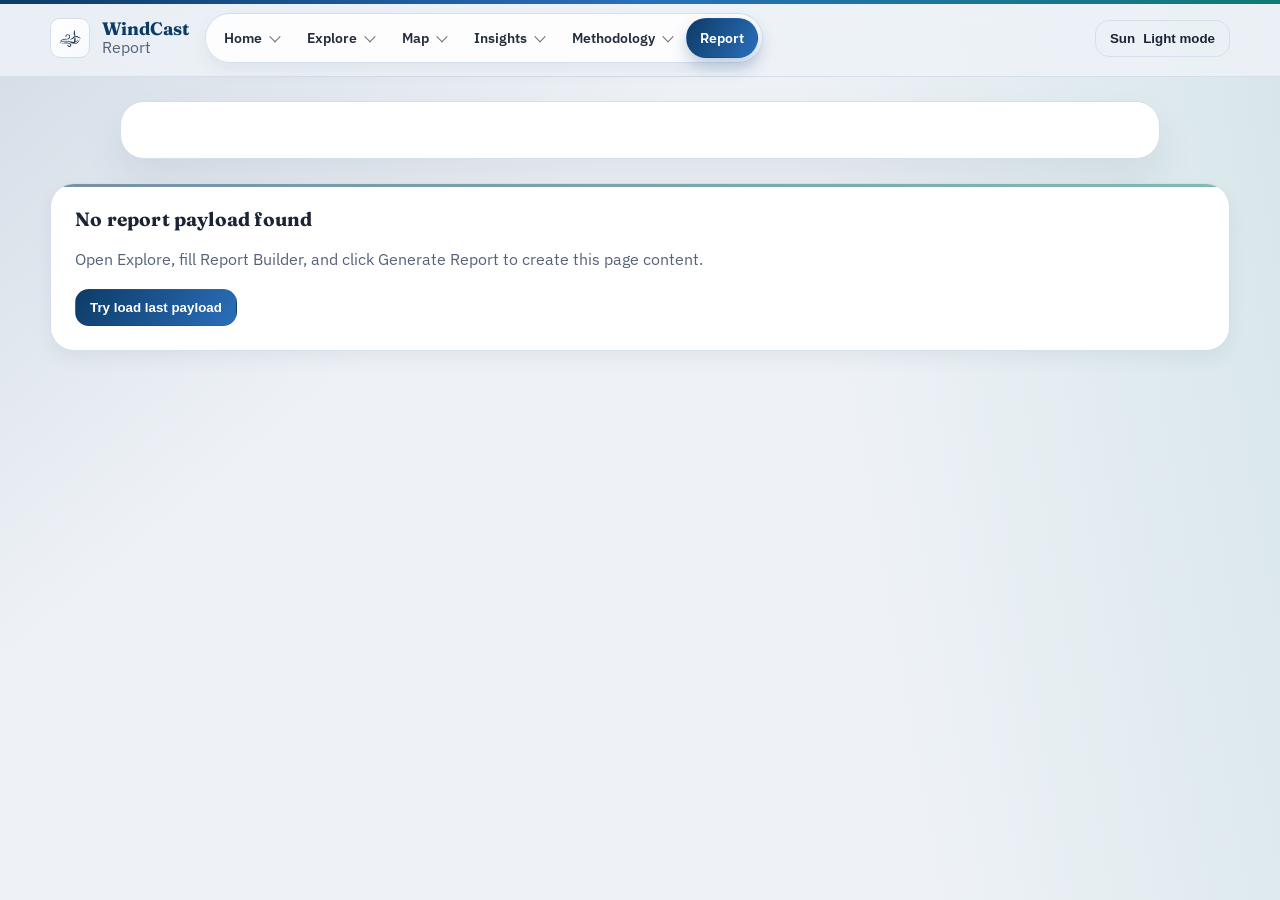
<file: windcast-site/report.html>
﻿<!doctype html>
<html lang="en">
<head>
  <meta charset="utf-8" />
  <meta name="viewport" content="width=device-width,initial-scale=1" />
  <title>Report - WindCast</title>
  <link rel="stylesheet" href="./styles.css" />
  <script defer src="./app.js"></script>
  <script defer src="./report.js"></script>
</head>
<body class="report-body">
  <a class="skip-link" href="#main">Skip to content</a>

  <header class="site-header">
    <div class="container header-inner">
      <a class="brand" href="./index.html">
        <img class="brand-logo" src="./assets/logo.png" alt="WindCast logo" onerror="this.style.display='none'"/>
        <span class="brand-text"><strong>WindCast</strong><span class="muted">Report</span></span>
      </a>

      <nav class="nav" aria-label="Primary">
        <div class="nav-item">
          <a class="nav-link" href="./index.html">Home</a>
          <div class="nav-submenu" role="menu" aria-label="Home sections">
            <a class="nav-sublink" href="./index.html#heroStart">Overview</a>
            <a class="nav-sublink" href="./index.html#platformPaths">Platform Paths</a>
            <a class="nav-sublink" href="./index.html#decisionFlow">Decision Flow</a>
          </div>
        </div>
        <div class="nav-item">
          <a class="nav-link" href="./explore.html">Explore</a>
          <div class="nav-submenu" role="menu" aria-label="Explore sections">
            <a class="nav-sublink" href="./explore.html#setupBlock">Setup</a>
            <a class="nav-sublink" href="./explore.html#recommendBlock">Recommendations</a>
            <a class="nav-sublink" href="./explore.html#scenarioBlock">Scenario Controls</a>
          </div>
        </div>
        <div class="nav-item">
          <a class="nav-link" href="./map.html">Map</a>
          <div class="nav-submenu" role="menu" aria-label="Map sections">
            <a class="nav-sublink" href="./map.html#mapControlsBlock">Map Controls</a>
            <a class="nav-sublink" href="./map.html#mapCanvasBlock">Map View</a>
          </div>
        </div>
        <div class="nav-item">
          <a class="nav-link" href="./insights.html">Insights</a>
          <div class="nav-submenu" role="menu" aria-label="Insights sections">
            <a class="nav-sublink" href="./insights.html#insightsRankings">Rankings</a>
            <a class="nav-sublink" href="./insights.html#insightsComparison">Comparison</a>
            <a class="nav-sublink" href="./insights.html#insightsTables">Tables</a>
          </div>
        </div>
        <div class="nav-item">
          <a class="nav-link" href="./methodology.html">Methodology</a>
          <div class="nav-submenu" role="menu" aria-label="Methodology sections">
            <a class="nav-sublink" href="./methodology.html#methodData">Data & Scope</a>
            <a class="nav-sublink" href="./methodology.html#methodPipeline">Pipeline</a>
            <a class="nav-sublink" href="./methodology.html#methodLimits">Limitations</a>
          </div>
        </div>
        <div class="nav-item">
          <a class="nav-link active" href="./report.html">Report</a>
        </div>
      </nav>

      <div class="header-actions">
        <button class="btn btn-ghost" id="themeToggle" type="button" aria-label="Toggle theme">
          <span class="icon" aria-hidden="true">Mode</span>
          <span class="btn-text" id="themeLabel">Theme</span>
        </button>
      </div>
    </div>
  </header>

  <main id="main" class="report-page" aria-live="polite"></main>

  <section id="reportEmpty" class="container card">
    <h1 class="h3">No report payload found</h1>
    <p class="muted">Open Explore, fill Report Builder, and click Generate Report to create this page content.</p>
    <button class="btn btn-primary" id="tryLoadLast" type="button">Try load last payload</button>
  </section>
</body>
</html>
</file>
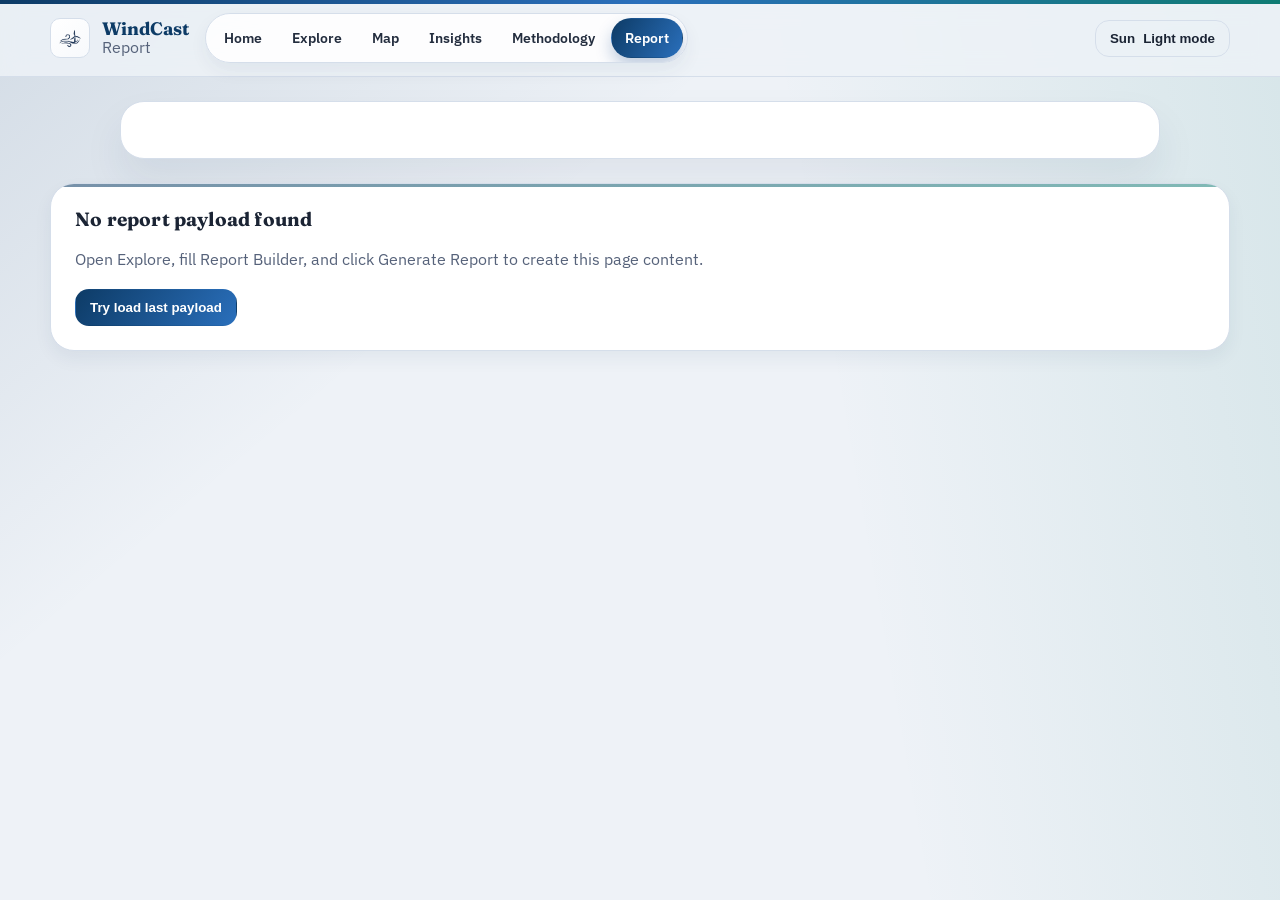
<file: app/src/main/assets/www/report.html>
﻿<!doctype html>
<html lang="en">
<head>
  <meta charset="utf-8" />
  <meta name="viewport" content="width=device-width,initial-scale=1" />
  <title>Report - WindCast</title>
  <link rel="stylesheet" href="./styles.css" />
  <script defer src="./app.js"></script>
  <script defer src="./report.js"></script>
</head>
<body class="report-body">
  <a class="skip-link" href="#main">Skip to content</a>

  <header class="site-header">
    <div class="container header-inner">
      <a class="brand" href="./index.html">
        <img class="brand-logo" src="./assets/logo.png" alt="WindCast logo" onerror="this.style.display='none'"/>
        <span class="brand-text"><strong>WindCast</strong><span class="muted">Report</span></span>
      </a>

      <nav class="nav" aria-label="Primary">
        <a class="nav-link" href="./index.html">Home</a>
        <a class="nav-link" href="./explore.html">Explore</a>
        <a class="nav-link" href="./map.html">Map</a>
        <a class="nav-link" href="./insights.html">Insights</a>
        <a class="nav-link" href="./methodology.html">Methodology</a>
        <a class="nav-link active" href="./report.html">Report</a>
      </nav>

      <div class="header-actions">
        <button class="btn btn-ghost" id="themeToggle" type="button" aria-label="Toggle theme">
          <span class="icon" aria-hidden="true">Mode</span>
          <span class="btn-text" id="themeLabel">Theme</span>
        </button>
      </div>
    </div>
  </header>

  <main id="main" class="report-page" aria-live="polite"></main>

  <section id="reportEmpty" class="container card">
    <h1 class="h3">No report payload found</h1>
    <p class="muted">Open Explore, fill Report Builder, and click Generate Report to create this page content.</p>
    <button class="btn btn-primary" id="tryLoadLast" type="button">Try load last payload</button>
  </section>
</body>
</html>
</file>
<file: windcast-site/styles.css>
﻿/* =========================
   WindCast - Editorial Academic Redesign
   ========================= */

@import url("https://fonts.googleapis.com/css2?family=IBM+Plex+Sans:wght@400;500;600;700&family=Fraunces:opsz,wght@9..144,500;9..144,700&display=swap");

:root {
  --bg: #eef2f7;
  --ink: #1b2434;
  --ink-soft: #56627a;

  --paper: #ffffff;
  --paper-2: #f7f9fc;
  --line: #d5deea;

  --navy: #0d3b66;
  --azure: #2a6fbb;
  --teal: #0f7b73;
  --gold: #b7802f;
  --rose: #af3f52;

  --glow: 0 22px 40px rgba(24, 52, 89, 0.08);
  --edge: 0 8px 18px rgba(24, 52, 89, 0.06);

  --r-sm: 8px;
  --r-md: 14px;
  --r-lg: 24px;

  --s1: 4px;
  --s2: 8px;
  --s3: 12px;
  --s4: 16px;
  --s5: 24px;
  --s6: 32px;
  --s7: 44px;

  --font-body: "IBM Plex Sans", "Segoe UI", Tahoma, sans-serif;
  --font-head: "Fraunces", Georgia, serif;
}

:root[data-theme="dark"] {
  --bg: #0f1724;
  --ink: #edf2fb;
  --ink-soft: #b1bfd6;

  --paper: #162236;
  --paper-2: #1a2a42;
  --line: #2b3d59;

  --navy: #8fbfff;
  --azure: #66afff;
  --teal: #6ee0d5;
  --gold: #e7be74;
  --rose: #e58a9b;

  --glow: 0 24px 48px rgba(2, 8, 20, 0.38);
  --edge: 0 10px 22px rgba(2, 8, 20, 0.32);
}

* { box-sizing: border-box; }
html, body { height: 100%; }

body {
  margin: 0;
  color: var(--ink);
  font-family: var(--font-body);
  line-height: 1.62;
  background:
    linear-gradient(115deg, rgba(13, 59, 102, 0.11), transparent 32%),
    linear-gradient(255deg, rgba(15, 123, 115, 0.08), transparent 36%),
    repeating-linear-gradient(90deg, transparent 0 23px, rgba(150, 172, 199, 0.06) 23px 24px),
    var(--bg);
  text-rendering: optimizeLegibility;
}

img { max-width: 100%; display: block; }
a { color: inherit; }
.hidden { display: none !important; }
.small { font-size: 12px; }
.muted { color: var(--ink-soft); }

h1, h2, h3, h4 {
  margin: 0;
  font-family: var(--font-head);
  letter-spacing: 0.01em;
  line-height: 1.18;
}

p, li { max-width: 76ch; }

code {
  font-family: ui-monospace, SFMono-Regular, Menlo, Consolas, "Liberation Mono", monospace;
  font-size: 0.94em;
}

.container {
  width: min(1180px, calc(100% - 2 * var(--s5)));
  margin-inline: auto;
}

.skip-link {
  position: absolute;
  left: -9999px;
  top: var(--s3);
  border-radius: var(--r-sm);
  border: 1px solid var(--line);
  background: var(--paper);
  color: var(--ink);
  padding: 8px 10px;
}

.skip-link:focus {
  left: var(--s3);
  z-index: 999;
}

.site-header {
  position: sticky;
  top: 0;
  z-index: 40;
  border-bottom: 1px solid var(--line);
  background: color-mix(in srgb, var(--bg) 84%, transparent);
  backdrop-filter: blur(12px) saturate(1.08);
  transition: box-shadow 0.18s ease, background 0.18s ease;
}

.site-header::before {
  content: "";
  position: absolute;
  left: 0;
  right: 0;
  top: 0;
  height: 4px;
  background: linear-gradient(90deg, var(--navy), var(--azure), var(--teal));
}

.site-header.scrolled {
  box-shadow: 0 10px 24px rgba(12, 30, 59, 0.14);
  background: color-mix(in srgb, var(--bg) 92%, transparent);
}

.header-inner {
  position: relative;
  min-height: 76px;
  display: flex;
  align-items: center;
  gap: var(--s4);
  justify-content: space-between;
  padding: var(--s3) 0;
  transition: min-height 0.18s ease, padding 0.18s ease;
}

.site-header.scrolled .header-inner {
  min-height: 66px;
  padding: 8px 0;
}

.brand {
  text-decoration: none;
  display: flex;
  align-items: center;
  gap: var(--s3);
}

.brand-logo {
  width: 40px;
  height: 40px;
  padding: 6px;
  border-radius: 10px;
  border: 1px solid var(--line);
  background: linear-gradient(140deg, color-mix(in srgb, var(--paper) 80%, #fff), var(--paper-2));
}

.brand-text {
  display: flex;
  flex-direction: column;
  line-height: 1.12;
}

.brand-text strong {
  font-size: 18px;
  font-family: var(--font-head);
  color: var(--navy);
}

.nav {
  display: flex;
  align-items: center;
  gap: 2px;
  padding: 4px;
  border-radius: 999px;
  border: 1px solid var(--line);
  background: color-mix(in srgb, var(--paper) 85%, transparent);
  box-shadow: var(--edge);
  overflow: visible;
  transition: transform 0.18s ease, box-shadow 0.18s ease;
}

.nav-item {
  position: relative;
  display: flex;
  align-items: center;
}

.nav-link {
  white-space: nowrap;
  text-decoration: none;
  font-weight: 600;
  font-size: 14px;
  padding: 8px 13px;
  border-radius: 999px;
  border: 1px solid transparent;
  color: color-mix(in srgb, var(--ink) 86%, var(--ink-soft));
}

.nav-link:hover {
  background: color-mix(in srgb, var(--azure) 8%, var(--paper));
  color: var(--navy);
}

.nav-link.active {
  color: #fff;
  background: linear-gradient(120deg, var(--navy), var(--azure));
  border-color: transparent;
  box-shadow: 0 8px 16px rgba(24, 74, 139, 0.28);
}

.nav-item:has(.nav-submenu) > .nav-link {
  padding-right: 28px;
}

.nav-item:has(.nav-submenu)::after {
  content: "";
  position: absolute;
  right: 12px;
  top: 50%;
  width: 7px;
  height: 7px;
  border-right: 1.5px solid currentColor;
  border-bottom: 1.5px solid currentColor;
  transform: translateY(-65%) rotate(45deg);
  pointer-events: none;
  opacity: 0.65;
}

.nav-submenu {
  position: absolute;
  top: calc(100% + 12px);
  left: 0;
  min-width: 220px;
  display: grid;
  gap: 4px;
  padding: 10px;
  border: 1px solid var(--line);
  border-radius: 16px;
  background: color-mix(in srgb, var(--paper) 96%, transparent);
  box-shadow: var(--glow);
  opacity: 0;
  visibility: hidden;
  transform: translateY(8px);
  transition: opacity 0.16s ease, transform 0.16s ease, visibility 0.16s ease;
  z-index: 60;
}

.nav-item:hover .nav-submenu,
.nav-item:focus-within .nav-submenu {
  opacity: 1;
  visibility: visible;
  transform: translateY(0);
}

.nav-sublink {
  text-decoration: none;
  color: var(--ink);
  font-size: 13px;
  font-weight: 600;
  padding: 10px 12px;
  border-radius: 12px;
  background: transparent;
}

.nav-sublink:hover,
.nav-sublink:focus-visible {
  background: color-mix(in srgb, var(--azure) 10%, var(--paper));
  color: var(--navy);
}

.header-actions {
  margin-left: auto;
  display: flex;
  gap: var(--s2);
}

@media (max-width: 990px) {
  .header-inner {
    flex-wrap: wrap;
    justify-content: flex-start;
    row-gap: 10px;
  }

  .nav {
    order: 3;
    width: 100%;
    overflow-x: auto;
    scrollbar-width: thin;
    padding-bottom: 2px;
  }

  .nav-submenu {
    display: none;
  }
}

.btn {
  cursor: pointer;
  border: 1px solid var(--line);
  background: var(--paper);
  color: var(--ink);
  border-radius: var(--r-md);
  padding: 10px 14px;
  text-decoration: none;
  display: inline-flex;
  align-items: center;
  justify-content: center;
  gap: 8px;
  font-weight: 600;
  transition: transform 0.14s ease, box-shadow 0.14s ease, border-color 0.14s ease;
}

.btn:hover {
  transform: translateY(-1px);
  box-shadow: var(--edge);
}

.btn:active { transform: translateY(0); }

.btn-primary {
  color: #fff;
  border-color: transparent;
  background: linear-gradient(125deg, var(--navy), var(--azure));
}

.btn-secondary {
  border-color: color-mix(in srgb, var(--teal) 50%, var(--line));
  background: color-mix(in srgb, var(--teal) 9%, var(--paper));
}

.btn-ghost { background: transparent; }

.btn-chip {
  border-radius: 999px;
  padding: 8px 11px;
  font-size: 13px;
  background: var(--paper-2);
}

:where(a, button, input, select, textarea):focus-visible {
  outline: 3px solid color-mix(in srgb, var(--azure) 45%, transparent);
  outline-offset: 2px;
}

.page {
  padding: var(--s6) 0;
}

.page-head {
  margin-bottom: var(--s5);
  border-left: 4px solid var(--gold);
  padding-left: var(--s4);
}

.page-head h1 {
  font-size: clamp(2rem, 1.35rem + 1.9vw, 2.9rem);
  color: var(--navy);
  margin-bottom: 6px;
}

#heroStart,
#platformOverview,
#platformPaths,
#decisionFlow,
#mapControlsBlock,
#mapCanvasBlock,
#insightsRankings,
#insightsComparison,
#insightsTables,
#methodData,
#methodPipeline,
#methodLimits {
  scroll-margin-top: 96px;
}

.section-kicker,
.intro-kicker {
  display: inline-flex;
  align-items: center;
  gap: 8px;
  margin-bottom: 10px;
  font-size: 11px;
  font-weight: 800;
  letter-spacing: 0.14em;
  text-transform: uppercase;
  color: var(--teal);
}

.section-kicker::before,
.intro-kicker::before {
  content: "";
  width: 26px;
  height: 2px;
  border-radius: 999px;
  background: currentColor;
}

.h3 {
  font-family: var(--font-head);
  font-size: 1.2rem;
}

.eyebrow {
  display: inline-block;
  border: 1px solid color-mix(in srgb, var(--navy) 18%, var(--line));
  color: var(--navy);
  border-radius: 999px;
  padding: 5px 10px;
  font-size: 11px;
  letter-spacing: 0.1em;
  text-transform: uppercase;
  font-weight: 700;
  background: color-mix(in srgb, var(--paper) 70%, transparent);
}

.lead {
  margin-top: 16px;
  font-size: 1.08rem;
  color: color-mix(in srgb, var(--ink) 88%, var(--ink-soft));
}

.hero {
  padding: var(--s7) 0 var(--s6);
}

.hero-grid {
  display: grid;
  grid-template-columns: 1.06fr 0.94fr;
  gap: clamp(20px, 2.2vw, 42px);
  align-items: start;
}

@media (max-width: 980px) {
  .hero-grid { grid-template-columns: 1fr; }
}

.hero-copy h1 {
  margin: 14px 0 16px;
  font-size: clamp(2.25rem, 1.5rem + 2.2vw, 3.5rem);
}

.accent {
  position: relative;
  color: var(--navy);
}

.accent::after {
  content: "";
  position: absolute;
  left: 0;
  right: 0;
  bottom: 0.08em;
  height: 0.32em;
  background: color-mix(in srgb, var(--teal) 28%, transparent);
  z-index: -1;
  border-radius: 3px;
}

.hero-actions {
  display: flex;
  flex-wrap: wrap;
  gap: var(--s3);
  margin: var(--s4) 0;
}

.hero-panels {
  margin-top: var(--s5);
  display: grid;
  grid-template-columns: 1fr;
  gap: var(--s4);
}

.hero-band {
  border: 1px solid var(--line);
  border-radius: var(--r-lg);
  padding: var(--s4);
  background: var(--paper);
  box-shadow: var(--edge);
}

.hero-band-title {
  font-size: 12px;
  font-weight: 800;
  letter-spacing: 0.1em;
  text-transform: uppercase;
  margin-bottom: var(--s3);
}

.hero-band-data {
  background:
    linear-gradient(165deg, color-mix(in srgb, var(--azure) 9%, var(--paper)), var(--paper));
}

.hero-band-data .hero-band-title {
  color: var(--navy);
}

.hero-band-framework {
  background:
    linear-gradient(165deg, color-mix(in srgb, var(--teal) 9%, var(--paper)), var(--paper));
}

.hero-band-framework .hero-band-title {
  color: var(--teal);
}

.callouts {
  margin-top: 0;
  display: grid;
  grid-template-columns: repeat(3, minmax(0, 1fr));
  gap: var(--s3);
}

@media (max-width: 760px) {
  .callouts { grid-template-columns: 1fr; }
}

.mini-card {
  position: relative;
  border: 1px solid var(--line);
  border-radius: var(--r-md);
  padding: 14px;
  background: linear-gradient(160deg, var(--paper), var(--paper-2));
  overflow: hidden;
}

.mini-card::before {
  content: "";
  position: absolute;
  left: 0;
  top: 0;
  width: 3px;
  height: 100%;
  background: linear-gradient(180deg, var(--navy), var(--teal));
}

.mini-title {
  font-size: 12px;
  color: var(--ink-soft);
}

.mini-value {
  margin-top: 4px;
  font-size: 1.48rem;
  color: var(--navy);
  font-weight: 800;
}

.mini-sub { margin-top: 2px; }

.trust-strip {
  margin-top: 0;
  display: grid;
  grid-template-columns: repeat(3, minmax(0, 1fr));
  gap: var(--s3);
}

@media (max-width: 760px) {
  .trust-strip { grid-template-columns: 1fr; }
}

.trust-item {
  border: 1px solid var(--line);
  border-radius: var(--r-md);
  background: var(--paper);
  padding: 12px;
}

.trust-k {
  font-weight: 800;
  color: var(--navy);
}

.trust-v { margin-top: 4px; }

.hero-illustration {
  border: 1px solid var(--line);
  border-radius: var(--r-lg);
  padding: var(--s5);
  background:
    linear-gradient(170deg, rgba(42, 111, 187, 0.08), transparent 38%),
    var(--paper);
  box-shadow: var(--glow);
  display: flex;
  flex-direction: column;
  gap: var(--s4);
  min-height: 520px;
}

.hero-media {
  border: 1px solid var(--line);
  border-radius: 14px;
  overflow: hidden;
  background: var(--paper-2);
  flex: 1;
  min-height: 340px;
  display: flex;
}

.hero-image {
  width: 100%;
  height: 100%;
  min-height: 340px;
  object-fit: cover;
  object-position: center;
}

.placeholder-block {
  border: 1px dashed color-mix(in srgb, var(--line) 84%, transparent);
  border-radius: var(--r-md);
  padding: var(--s5);
  background: var(--paper-2);
}

.placeholder-title {
  font-weight: 700;
  color: var(--navy);
}

.placeholder-sub {
  margin-top: 6px;
  color: var(--ink-soft);
}

.hero-badges {
  display: flex;
  flex-wrap: wrap;
  gap: var(--s2);
}

.hero-map-brief {
  border: 1px solid var(--line);
  border-radius: var(--r-md);
  background: linear-gradient(155deg, color-mix(in srgb, var(--azure) 8%, var(--paper)), color-mix(in srgb, var(--paper) 86%, transparent));
  padding: var(--s3);
}

.map-brief-head {
  display: flex;
  justify-content: space-between;
  align-items: baseline;
  gap: var(--s2);
  margin-bottom: 10px;
}

@media (max-width: 640px) {
  .map-brief-head {
    flex-direction: column;
    align-items: flex-start;
  }
}

.map-brief-title,
.mini-note-title {
  font-size: 12px;
  font-weight: 800;
  letter-spacing: 0.08em;
  text-transform: uppercase;
  color: var(--navy);
}

.badge {
  flex: 1 1 180px;
  min-height: 56px;
  display: flex;
  align-items: center;
  border: 1px solid var(--line);
  border-radius: 16px;
  font-size: 13px;
  font-weight: 600;
  line-height: 1.35;
  padding: 10px 12px;
  background: color-mix(in srgb, var(--paper) 82%, transparent);
  color: color-mix(in srgb, var(--navy) 76%, var(--ink));
}

.mini-note {
  border: 1px solid var(--line);
  border-radius: var(--r-md);
  background: color-mix(in srgb, var(--teal) 9%, var(--paper));
  padding: var(--s3);
}

.mini-note-title {
  margin-bottom: 6px;
}

.section {
  padding: var(--s6) 0;
}

.section-head {
  margin-bottom: var(--s5);
}

.section-head h2 {
  font-size: clamp(1.6rem, 1.3rem + 1.2vw, 2.1rem);
  color: var(--navy);
}

.section-alt {
  position: relative;
}

.section-alt::before {
  content: "";
  position: absolute;
  inset: 22px 0;
  background:
    linear-gradient(180deg, color-mix(in srgb, var(--azure) 5%, transparent), transparent 30%, color-mix(in srgb, var(--teal) 4%, transparent));
  pointer-events: none;
}

.card,
.panel,
.summary-card {
  border: 1px solid var(--line);
  border-radius: var(--r-lg);
  background: var(--paper);
  box-shadow: var(--edge);
  padding: var(--s5);
}

.card {
  transition: transform 0.2s ease, box-shadow 0.2s ease;
  position: relative;
  overflow: hidden;
}

.card:hover {
  transform: translateY(-3px);
  box-shadow: var(--glow);
}

.card::after {
  content: "";
  position: absolute;
  left: 0;
  right: 0;
  top: 0;
  height: 3px;
  background: linear-gradient(90deg, color-mix(in srgb, var(--navy) 75%, transparent), color-mix(in srgb, var(--teal) 70%, transparent));
  opacity: 0.75;
}

.panel {
  padding: var(--s4);
}

.insights-toolbar {
  background:
    linear-gradient(155deg, color-mix(in srgb, var(--azure) 6%, var(--paper)), color-mix(in srgb, var(--teal) 5%, var(--paper)));
}

.insights-toolbar-row {
  grid-template-columns: minmax(0, 1.2fr) minmax(220px, 0.9fr) minmax(220px, 0.9fr);
  align-items: start;
}

@media (max-width: 1180px) {
  .insights-toolbar-row {
    grid-template-columns: 1fr 1fr;
  }

  .insights-toolbar-row .field:first-child {
    grid-column: 1 / -1;
  }
}

.insights-guide {
  display: flex;
  flex-wrap: wrap;
  gap: 10px;
}

.guide-chip {
  padding: 10px 12px;
  border: 1px solid color-mix(in srgb, var(--line) 88%, transparent);
  border-radius: 14px;
  background: color-mix(in srgb, var(--paper) 84%, transparent);
  color: color-mix(in srgb, var(--ink) 88%, var(--ink-soft));
  font-size: 13px;
  font-weight: 600;
}

.insights-summary {
  display: grid;
  grid-template-columns: repeat(4, minmax(0, 1fr));
  gap: var(--s3);
  margin: 0 0 var(--s4);
}

@media (max-width: 1100px) {
  .insights-summary {
    grid-template-columns: repeat(2, minmax(0, 1fr));
  }
}

@media (max-width: 640px) {
  .insights-summary {
    grid-template-columns: 1fr;
  }
}

.insight-summary-card {
  padding: var(--s4);
  background:
    radial-gradient(circle at top right, color-mix(in srgb, var(--gold) 16%, transparent), transparent 32%),
    linear-gradient(180deg, color-mix(in srgb, var(--paper) 92%, transparent), var(--paper));
}

.summary-label {
  font-size: 11px;
  font-weight: 800;
  letter-spacing: 0.1em;
  text-transform: uppercase;
  color: var(--ink-soft);
}

.summary-value {
  margin-top: 10px;
  font-size: clamp(1.2rem, 1rem + 0.8vw, 1.8rem);
  line-height: 1.1;
  color: var(--navy);
  font-weight: 800;
}

.summary-sub {
  margin-top: 6px;
  font-size: 13px;
  color: color-mix(in srgb, var(--ink) 86%, var(--ink-soft));
}

.panel-row {
  display: grid;
  grid-template-columns: 1fr 1fr;
  gap: var(--s4);
}

@media (max-width: 980px) {
  .panel-row { grid-template-columns: 1fr; }
}

.grid-3 {
  display: grid;
  grid-template-columns: repeat(3, minmax(0, 1fr));
  gap: var(--s4);
}

.grid-2 {
  display: grid;
  grid-template-columns: repeat(2, minmax(0, 1fr));
  gap: var(--s4);
}

@media (max-width: 980px) {
  .grid-3,
  .grid-2 { grid-template-columns: 1fr; }
}

.feature-list,
.mini-flow {
  margin: 0;
  padding-left: 18px;
  color: color-mix(in srgb, var(--ink) 88%, var(--ink-soft));
}

.feature-list li + li,
.mini-flow li + li {
  margin-top: 8px;
}

.workflow-grid {
  align-items: stretch;
}

.pathway-card {
  display: flex;
  flex-direction: column;
  gap: 14px;
}

.pathway-step,
.workflow-index {
  width: 40px;
  height: 40px;
  display: inline-flex;
  align-items: center;
  justify-content: center;
  border-radius: 12px;
  border: 1px solid color-mix(in srgb, var(--line) 82%, transparent);
  background: linear-gradient(160deg, color-mix(in srgb, var(--azure) 10%, var(--paper)), color-mix(in srgb, var(--teal) 9%, var(--paper)));
  color: var(--navy);
  font-weight: 800;
}

.pathway-card .btn {
  margin-top: auto;
  align-self: start;
}

.workflow-strip {
  display: grid;
  grid-template-columns: repeat(4, minmax(0, 1fr));
  gap: var(--s4);
}

@media (max-width: 980px) {
  .workflow-strip {
    grid-template-columns: repeat(2, minmax(0, 1fr));
  }
}

@media (max-width: 680px) {
  .workflow-strip {
    grid-template-columns: 1fr;
  }
}

.workflow-step {
  position: relative;
  border: 1px solid var(--line);
  border-radius: var(--r-lg);
  padding: var(--s4);
  background: linear-gradient(165deg, color-mix(in srgb, var(--paper) 86%, transparent), var(--paper));
  box-shadow: var(--edge);
}

.workflow-step::after {
  content: "";
  position: absolute;
  left: 20px;
  right: 20px;
  top: 59px;
  height: 1px;
  background: color-mix(in srgb, var(--line) 88%, transparent);
}

.workflow-step h3 {
  margin-top: 18px;
  margin-bottom: 8px;
}

.explore-intro {
  display: grid;
  grid-template-columns: 1.2fr 0.8fr;
  gap: var(--s4);
  margin-bottom: var(--s4);
}

@media (max-width: 980px) {
  .explore-intro {
    grid-template-columns: 1fr;
  }
}

.intro-card {
  border: 1px solid var(--line);
  border-radius: var(--r-lg);
  background: var(--paper);
  box-shadow: var(--edge);
  padding: var(--s4);
}

.intro-card-primary {
  background:
    linear-gradient(155deg, color-mix(in srgb, var(--azure) 8%, var(--paper)), color-mix(in srgb, var(--teal) 6%, var(--paper)) 72%);
}

.intro-pill-row {
  display: flex;
  flex-wrap: wrap;
  gap: var(--s2);
  margin-top: var(--s4);
}

.card-head {
  display: flex;
  justify-content: space-between;
  align-items: flex-start;
  gap: var(--s4);
  margin-bottom: var(--s3);
}

.text-link {
  text-decoration: none;
  color: var(--navy);
  font-weight: 700;
}

.text-link:hover {
  color: var(--azure);
}

.field {
  display: flex;
  flex-direction: column;
  gap: 8px;
}

label {
  font-weight: 700;
  color: color-mix(in srgb, var(--ink) 88%, var(--navy));
}

input,
select,
textarea {
  min-height: 42px;
  border-radius: var(--r-sm);
  border: 1px solid var(--line);
  background: var(--paper-2);
  color: var(--ink);
  padding: 10px 12px;
}

textarea {
  resize: vertical;
  min-height: 100px;
}

.help {
  font-size: 12px;
}

.search-row {
  display: flex;
  flex-wrap: wrap;
  gap: var(--s2);
}

.search-row input {
  flex: 1;
}

.coord-grid {
  display: grid;
  grid-template-columns: repeat(2, minmax(0, 1fr));
  gap: var(--s2);
}

.coord-field {
  margin-top: 0;
}

.station-picker {
  margin-top: 10px;
}

@media (max-width: 680px) {
  .coord-grid {
    grid-template-columns: 1fr;
  }
}

.range-grid {
  display: grid;
  grid-template-columns: 1fr 1fr;
  gap: var(--s3);
}

.range-actions {
  grid-column: 1 / -1;
  display: flex;
  flex-wrap: wrap;
  gap: var(--s2);
}

.autocomplete {
  position: relative;
}

.autocomplete .item {
  display: none;
}

.autocomplete.open {
  margin-top: 8px;
  border: 1px solid var(--line);
  border-radius: var(--r-sm);
  overflow: hidden;
  box-shadow: var(--edge);
}

.autocomplete.open .item {
  display: block;
  cursor: pointer;
  padding: 10px 12px;
  background: var(--paper);
  border-bottom: 1px solid var(--line);
}

.autocomplete.open .item:hover {
  background: color-mix(in srgb, var(--azure) 10%, var(--paper));
}

.kpi-grid {
  display: grid;
  grid-template-columns: repeat(5, minmax(0, 1fr));
  gap: var(--s3);
  padding: var(--s4);
}

@media (max-width: 1180px) {
  .kpi-grid { grid-template-columns: repeat(2, minmax(0, 1fr)); }
}

.kpi {
  border: 1px solid var(--line);
  border-radius: var(--r-md);
  padding: var(--s4);
  background: linear-gradient(180deg, var(--paper), var(--paper-2));
  transition: transform 0.18s ease, box-shadow 0.18s ease;
}

.kpi:hover {
  transform: translateY(-2px);
  box-shadow: 0 12px 26px rgba(16, 47, 90, 0.12);
}

.kpi:nth-child(1) { border-top: 4px solid var(--navy); }
.kpi:nth-child(2) { border-top: 4px solid var(--azure); }
.kpi:nth-child(3) { border-top: 4px solid var(--teal); }
.kpi:nth-child(4) { border-top: 4px solid var(--gold); }
.kpi:nth-child(5) { border-top: 4px solid var(--rose); }

.kpi-label {
  font-size: 12px;
  color: var(--ink-soft);
}

.kpi-value {
  margin-top: var(--s1);
  font-size: clamp(1.3rem, 1.05rem + 0.55vw, 1.66rem);
  font-weight: 800;
  color: var(--navy);
}

.kpi-sub {
  margin-top: var(--s1);
  font-size: 12px;
}

.sidebar {
  padding: var(--s4);
}

.range-readout {
  font-size: 12px;
  color: var(--ink-soft);
}

.info {
  width: 18px;
  height: 18px;
  display: inline-flex;
  align-items: center;
  justify-content: center;
  border-radius: 999px;
  border: 1px solid var(--line);
  color: var(--ink-soft);
  font-size: 12px;
  cursor: help;
}

[data-tip] {
  position: relative;
}

[data-tip]:hover::after {
  content: attr(data-tip);
  position: absolute;
  left: 0;
  top: calc(100% + 8px);
  z-index: 30;
  width: min(290px, 70vw);
  border: 1px solid var(--line);
  border-radius: var(--r-sm);
  background: var(--paper);
  color: var(--ink);
  padding: 10px 12px;
  box-shadow: var(--edge);
}

.estimate-box {
  margin-top: var(--s4);
  border: 1px solid var(--line);
  border-radius: var(--r-md);
  background:
    linear-gradient(145deg, color-mix(in srgb, var(--teal) 11%, var(--paper)), var(--paper));
  padding: var(--s4);
}

.estimate-title {
  font-size: 12px;
  color: var(--ink-soft);
}

.estimate-value {
  margin-top: 6px;
  font-size: 1.4rem;
  color: var(--navy);
  font-weight: 800;
}

.chart-card {
  padding: var(--s4);
  background:
    radial-gradient(circle at top right, color-mix(in srgb, var(--azure) 10%, transparent), transparent 34%),
    linear-gradient(180deg, color-mix(in srgb, var(--paper) 94%, transparent), var(--paper));
}

.chart-kicker {
  display: inline-flex;
  align-items: center;
  gap: 6px;
  margin-bottom: 6px;
  font-size: 11px;
  font-weight: 800;
  letter-spacing: 0.12em;
  text-transform: uppercase;
  color: var(--teal);
}

.chart-kicker::before {
  content: "";
  width: 18px;
  height: 2px;
  border-radius: 999px;
  background: currentColor;
}

.chart-meta {
  display: grid;
  grid-template-columns: repeat(3, minmax(0, 1fr));
  gap: 10px;
  margin-bottom: 14px;
}

.chart-meta-compact {
  width: 100%;
  max-width: 420px;
  margin-bottom: 0;
}

@media (max-width: 760px) {
  .chart-meta {
    grid-template-columns: 1fr;
  }
}

.chart-stat {
  border: 1px solid color-mix(in srgb, var(--line) 84%, transparent);
  border-radius: 14px;
  padding: 10px 12px;
  background: color-mix(in srgb, var(--paper) 72%, var(--paper-2));
}

.chart-stat-label {
  display: block;
  font-size: 11px;
  font-weight: 700;
  letter-spacing: 0.08em;
  text-transform: uppercase;
  color: var(--ink-soft);
}

.chart-stat-value {
  display: block;
  margin-top: 4px;
  font-size: 1rem;
  color: var(--navy);
  font-weight: 700;
}

.insight-note {
  margin-bottom: 14px;
  padding: 12px 14px;
  border: 1px solid color-mix(in srgb, var(--line) 84%, transparent);
  border-radius: 14px;
  background: linear-gradient(135deg, color-mix(in srgb, var(--teal) 9%, var(--paper)), color-mix(in srgb, var(--azure) 6%, var(--paper)));
  color: color-mix(in srgb, var(--ink) 90%, var(--navy));
  font-size: 13px;
}

.chart-wrap {
  position: relative;
  height: 320px;
  border: 1px solid color-mix(in srgb, var(--line) 88%, transparent);
  border-radius: 18px;
  background:
    linear-gradient(180deg, color-mix(in srgb, var(--paper-2) 92%, var(--paper)), var(--paper)),
    var(--paper);
  padding: 14px 12px 10px;
  overflow: hidden;
}

.chart-wrap::before {
  content: "";
  position: absolute;
  inset: 0;
  background:
    linear-gradient(90deg, transparent 0, transparent calc(100% - 1px), rgba(255,255,255,0.15) calc(100% - 1px)),
    linear-gradient(180deg, rgba(255,255,255,0.22), transparent 26%);
  pointer-events: none;
}

.chart-wrap canvas {
  width: 100% !important;
  height: 100% !important;
}

.compass-wrap {
  display: flex;
  flex-direction: column;
  align-items: center;
  gap: var(--s3);
}

.compass {
  position: relative;
  width: 242px;
  height: 242px;
}

.compass-ring {
  position: absolute;
  inset: 0;
  border-radius: 50%;
  border: 1px solid var(--line);
  background:
    radial-gradient(circle at 35% 25%, rgba(13, 59, 102, 0.14), transparent 56%),
    radial-gradient(circle at 70% 72%, rgba(15, 123, 115, 0.16), transparent 56%),
    var(--paper-2);
}

.compass-mark {
  position: absolute;
  font-size: 12px;
  font-weight: 800;
  color: color-mix(in srgb, var(--ink-soft) 76%, var(--navy));
}

.compass-mark-n { left: 50%; top: 14px; transform: translateX(-50%); }
.compass-mark-e { right: 14px; top: 50%; transform: translateY(-50%); }
.compass-mark-s { left: 50%; bottom: 14px; transform: translateX(-50%); }
.compass-mark-w { left: 14px; top: 50%; transform: translateY(-50%); }

.compass-center {
  position: absolute;
  left: 50%;
  top: 50%;
  width: 10px;
  height: 10px;
  border-radius: 50%;
  transform: translate(-50%, -50%);
  background: var(--teal);
  box-shadow: 0 0 0 10px rgba(15, 123, 115, 0.12);
}

.needle {
  position: absolute;
  left: 50%;
  top: 50%;
  width: 3px;
  height: 100px;
  border-radius: 99px;
  transform-origin: bottom center;
  transform: translate(-50%, -100%) rotate(0deg);
  background: linear-gradient(180deg, var(--rose), rgba(175, 63, 82, 0));
}

.compass-label {
  position: absolute;
  left: 50%;
  bottom: 12px;
  transform: translateX(-50%);
  font-weight: 700;
}

.rec-panel {
  border: 1px solid var(--line);
  border-radius: var(--r-md);
  background: var(--paper-2);
  padding: var(--s4);
}

.rec-kv {
  display: grid;
  grid-template-columns: repeat(2, minmax(0, 1fr));
  gap: var(--s3);
  margin-top: var(--s3);
}

@media (max-width: 760px) {
  .rec-kv { grid-template-columns: 1fr; }
}

.kv .k {
  font-size: 12px;
  color: var(--ink-soft);
}

.kv .v {
  font-weight: 700;
  color: var(--ink);
}

.notes {
  margin-top: var(--s3);
}

.disclaimer {
  margin-top: var(--s4);
  border: 1px solid color-mix(in srgb, var(--gold) 38%, var(--line));
  border-radius: var(--r-md);
  background: color-mix(in srgb, var(--gold) 11%, var(--paper));
  padding: var(--s3);
}

.report-tips {
  display: flex;
  flex-direction: column;
  gap: 10px;
}

.tip {
  border: 1px solid var(--line);
  border-radius: var(--r-sm);
  padding: var(--s3);
  background: var(--paper-2);
}

/* Explore page refinement */
.explore-quicknav {
  display: flex;
  flex-wrap: wrap;
  gap: 10px;
  margin-bottom: var(--s4);
  padding: 8px;
  border: 1px solid var(--line);
  border-radius: 999px;
  background: color-mix(in srgb, var(--paper) 88%, transparent);
}

.quick-link {
  text-decoration: none;
  font-size: 13px;
  font-weight: 700;
  color: var(--navy);
  padding: 7px 12px;
  border-radius: 999px;
  border: 1px solid color-mix(in srgb, var(--line) 88%, transparent);
  background: var(--paper);
}

.quick-link:hover {
  background: color-mix(in srgb, var(--azure) 12%, var(--paper));
}

.quick-link.active {
  color: #fff;
  border-color: transparent;
  background: linear-gradient(120deg, var(--navy), var(--azure));
  box-shadow: 0 10px 18px rgba(24, 74, 139, 0.22);
}

.explore-setup,
.explore-charts,
.explore-direction,
.explore-recommend,
.explore-scenario {
  margin-top: var(--s4);
  scroll-margin-top: 96px;
}

.explore-block-head {
  margin-bottom: var(--s3);
  padding-bottom: 10px;
  border-bottom: 1px dashed color-mix(in srgb, var(--line) 84%, transparent);
}

.explore-block-head .h3 {
  color: var(--navy);
}

.explore-setup #locationSummary {
  margin-top: var(--s4);
}

.setup-layout {
  grid-template-columns: minmax(0, 1.08fr) minmax(300px, 0.92fr);
  align-items: start;
}

.setup-stack {
  display: grid;
  gap: 14px;
}

.setup-card {
  border: 1px solid color-mix(in srgb, var(--line) 86%, transparent);
  border-radius: 18px;
  padding: 16px;
  background:
    linear-gradient(180deg, color-mix(in srgb, var(--paper) 96%, transparent), var(--paper)),
    var(--paper);
  box-shadow: 0 10px 22px rgba(16, 47, 90, 0.05);
}

.setup-card-head {
  margin-bottom: 12px;
}

.setup-card-title {
  font-size: 15px;
  font-weight: 800;
  color: var(--navy);
}

.range-card {
  position: sticky;
  top: 92px;
  background:
    radial-gradient(circle at top right, color-mix(in srgb, var(--azure) 10%, transparent), transparent 35%),
    linear-gradient(180deg, color-mix(in srgb, var(--paper) 96%, transparent), var(--paper));
}

.range-card .range-grid {
  gap: 14px;
}

.range-card .range-actions {
  margin-top: 4px;
}

.explore-recommend .grid-2 {
  margin-top: var(--s2);
}

@media (max-width: 980px) {
  .setup-layout {
    grid-template-columns: 1fr;
  }

  .range-card {
    position: static;
  }
}

.explore-scenario .sidebar {
  max-width: 1040px;
  margin-inline: auto;
  padding: 20px;
}

.scenario-shell {
  display: grid;
  grid-template-columns: 0.92fr 1.08fr;
  gap: 14px;
  align-items: start;
}

@media (max-width: 960px) {
  .scenario-shell {
    grid-template-columns: 1fr;
  }
}

.scenario-guide {
  border: 1px solid var(--line);
  border-radius: var(--r-md);
  background:
    linear-gradient(160deg, color-mix(in srgb, var(--azure) 10%, var(--paper)), color-mix(in srgb, var(--teal) 8%, var(--paper)));
  padding: 16px;
}

.scenario-left-col {
  display: grid;
  gap: 12px;
  align-content: start;
}

.scenario-guide-title {
  font-size: 15px;
  font-weight: 800;
  color: var(--navy);
  letter-spacing: 0.02em;
}

.explore-scenario .scenario-guide .muted.small {
  font-size: 13px;
  line-height: 1.55;
  color: color-mix(in srgb, var(--ink-soft) 86%, var(--ink));
  margin-top: 6px;
}

.scenario-presets {
  margin-top: 10px;
  display: flex;
  flex-wrap: wrap;
  gap: 8px;
}

.explore-scenario .scenario-presets .btn-chip {
  background: #fff;
  border-color: color-mix(in srgb, var(--azure) 40%, var(--line));
  font-weight: 700;
}

.explore-scenario .scenario-presets .btn-chip.active {
  color: #fff;
  background: linear-gradient(120deg, var(--navy), var(--azure));
  border-color: transparent;
  box-shadow: 0 8px 16px rgba(24, 74, 139, 0.28);
}

.scenario-guide-list {
  margin-top: 12px;
  display: grid;
  gap: 8px;
}

.scenario-guide-item {
  font-size: 13px;
  line-height: 1.45;
  color: color-mix(in srgb, var(--ink) 90%, var(--ink-soft));
  border: 1px solid color-mix(in srgb, var(--line) 80%, transparent);
  border-radius: 10px;
  background: color-mix(in srgb, var(--paper) 84%, transparent);
  padding: 8px 10px;
}

.scenario-controls-grid {
  display: grid;
  grid-template-columns: 1fr 1fr;
  gap: 12px;
}

@media (max-width: 760px) {
  .scenario-controls-grid {
    grid-template-columns: 1fr;
  }
}

.control-card {
  border: 1px solid var(--line);
  border-radius: var(--r-sm);
  background: linear-gradient(180deg, var(--paper), var(--paper-2));
  padding: 12px;
  display: grid;
  gap: 10px;
}

.control-card-wide {
  grid-column: 1 / -1;
}

.control-title {
  font-size: 14px;
  color: var(--navy);
  margin: 0;
}

.explore-scenario .field {
  gap: 6px;
}

.explore-scenario label {
  font-size: 14px;
  font-weight: 700;
}

.explore-scenario .help.muted.small {
  font-size: 13px;
  line-height: 1.5;
  color: color-mix(in srgb, var(--ink-soft) 86%, var(--ink));
}

.explore-scenario .range-readout {
  font-size: 13px;
  font-weight: 700;
  color: var(--navy);
}

.explore-scenario .estimate-box {
  margin-top: 0;
  border-width: 1.5px;
  border-radius: var(--r-sm);
  background: linear-gradient(145deg, color-mix(in srgb, var(--teal) 14%, var(--paper)), color-mix(in srgb, var(--azure) 8%, var(--paper)));
}

.scenario-result {
  min-height: 188px;
  border: 2px solid color-mix(in srgb, var(--azure) 62%, var(--line));
  background: var(--paper);
  color: var(--ink);
  box-shadow: 0 12px 24px rgba(20, 56, 103, 0.16);
}

.scenario-result-head {
  margin-bottom: 10px;
}

.result-chip {
  display: inline-flex;
  align-items: center;
  border: 1px solid color-mix(in srgb, var(--azure) 46%, var(--line));
  background: color-mix(in srgb, var(--azure) 16%, var(--paper));
  color: var(--navy);
  border-radius: 999px;
  padding: 4px 10px;
  font-size: 11px;
  font-weight: 800;
  letter-spacing: 0.08em;
  text-transform: uppercase;
}

.result-title {
  margin-top: 10px;
  font-size: 1.15rem;
  color: var(--navy);
}

.result-sub {
  margin-top: 6px;
  margin-bottom: 0;
  font-size: 13px;
  line-height: 1.45;
  color: color-mix(in srgb, var(--ink-soft) 88%, var(--ink));
}

.result-inputs {
  margin-top: 10px;
  margin-bottom: 10px;
  display: flex;
  flex-wrap: wrap;
  gap: 7px;
}

.result-pill {
  border: 1px solid color-mix(in srgb, var(--azure) 34%, var(--line));
  background: color-mix(in srgb, var(--azure) 10%, var(--paper));
  color: var(--navy);
  border-radius: 999px;
  padding: 5px 10px;
  font-size: 12px;
  font-weight: 700;
}

.scenario-result .estimate-title {
  color: color-mix(in srgb, var(--ink-soft) 78%, var(--navy));
  font-size: 12px;
  letter-spacing: 0.04em;
  text-transform: uppercase;
}

.scenario-result .estimate-value {
  color: var(--navy);
  font-size: clamp(1.95rem, 1.35rem + 1.2vw, 2.5rem);
  font-weight: 900;
  line-height: 1.1;
}

.explore-scenario #scenarioExplain,
.explore-scenario #scenarioUseNote {
  margin-top: 8px;
  font-size: 13px;
  line-height: 1.5;
  color: color-mix(in srgb, var(--ink-soft) 88%, var(--ink));
}

.explore-scenario #scenarioUseNote {
  padding-top: 8px;
  border-top: 1px dashed color-mix(in srgb, var(--line) 84%, transparent);
}

/* Scenario Controls V2 */
.scenario-v2 {
  max-width: 1100px;
  margin-inline: auto;
  padding: 18px;
  display: grid;
  gap: 12px;
}

.scenario-v2-top {
  border: 1px solid var(--line);
  border-radius: var(--r-sm);
  background: color-mix(in srgb, var(--azure) 8%, var(--paper));
  padding: 12px;
}

.scenario-v2-title {
  font-size: 14px;
  font-weight: 800;
  color: var(--navy);
}

.scenario-v2-sub {
  margin-top: 4px;
  font-size: 13px;
}

.scenario-v2 .scenario-presets {
  margin-top: 10px;
  display: flex;
  flex-wrap: wrap;
  gap: 8px;
}

.scenario-v2-controls {
  display: grid;
  grid-template-columns: repeat(3, minmax(0, 1fr));
  gap: 10px;
}

@media (max-width: 980px) {
  .scenario-v2-controls {
    grid-template-columns: 1fr;
  }
}

.scenario-v2-card {
  border: 1px solid var(--line);
  border-radius: var(--r-sm);
  background: linear-gradient(180deg, var(--paper), var(--paper-2));
  padding: 12px;
  display: grid;
  gap: 10px;
}

.scenario-v2-card-title {
  margin: 0;
  font-size: 14px;
  color: var(--navy);
}

.scenario-v2 .help.muted.small {
  font-size: 13px;
}

.scenario-v2 .range-readout {
  font-size: 13px;
  font-weight: 700;
  color: var(--navy);
}

.scenario-v2 .scenario-result {
  min-height: 0;
}

.skeleton {
  position: relative;
  overflow: hidden;
}

.skeleton::before {
  content: "";
  position: absolute;
  inset: 0;
  background: linear-gradient(90deg, transparent, rgba(150, 170, 193, 0.22), transparent);
  transform: translateX(-100%);
  animation: shimmer 1.25s infinite;
}

@keyframes shimmer {
  0% { transform: translateX(-100%); }
  100% { transform: translateX(100%); }
}

.skeleton-line {
  height: 12px;
  border-radius: 99px;
  background: color-mix(in srgb, var(--ink-soft) 20%, transparent);
  margin-bottom: 10px;
}

.w40 { width: 40%; }
.w60 { width: 60%; }
.w70 { width: 70%; }
.w80 { width: 80%; }

.reveal {
  opacity: 0;
  transform: translateY(14px);
  transition: opacity 0.55s ease, transform 0.55s ease;
}

.reveal.in {
  opacity: 1;
  transform: none;
}

.drawer {
  position: fixed;
  inset: 0;
  display: none;
  z-index: 90;
}

.drawer.open {
  display: block;
}

.drawer-backdrop {
  position: absolute;
  inset: 0;
  border: 0;
  background: rgba(8, 17, 31, 0.58);
  z-index: 0;
}

.drawer-panel {
  position: absolute;
  top: 0;
  right: 0;
  bottom: 0;
  width: min(540px, 92vw);
  border-left: 1px solid var(--line);
  background: var(--paper);
  padding: var(--s4);
  box-shadow: var(--glow);
  overflow: auto;
  z-index: 1;
}

.drawer-head {
  display: flex;
  justify-content: space-between;
  align-items: center;
  margin-bottom: var(--s3);
}

.drawer-actions {
  margin-top: var(--s3);
  display: flex;
  flex-direction: column;
  gap: var(--s3);
}

.map-card {
  padding: 0;
  overflow: hidden;
  background:
    radial-gradient(circle at top right, color-mix(in srgb, var(--azure) 10%, transparent), transparent 30%),
    linear-gradient(180deg, color-mix(in srgb, var(--paper) 96%, transparent), var(--paper));
}

.map {
  height: 560px;
  border-radius: 0 0 inherit inherit;
}

@media (max-width: 980px) {
  .map { height: 460px; }
}

.map-layout {
  align-items: start;
}

.map-panel {
  display: flex;
  flex-direction: column;
  gap: 16px;
  background:
    radial-gradient(circle at top left, color-mix(in srgb, var(--teal) 8%, transparent), transparent 32%),
    linear-gradient(180deg, color-mix(in srgb, var(--paper) 97%, transparent), var(--paper));
}

.map-panel-head,
.map-card-head {
  display: flex;
  justify-content: space-between;
  align-items: flex-start;
  gap: 12px;
}

.map-status {
  display: grid;
  grid-template-columns: repeat(3, minmax(0, 1fr));
  gap: 10px;
}

.map-control-grid {
  display: grid;
  gap: 14px;
}

.map-tip {
  margin-top: 0;
  background: color-mix(in srgb, var(--azure) 7%, var(--paper));
}

.map-card-head {
  padding: 16px 16px 8px;
}

.map-caption {
  padding: 0 16px 12px;
}

.map-legend {
  display: flex;
  flex-wrap: wrap;
  gap: 8px;
  justify-content: flex-end;
}

.legend-pill {
  display: inline-flex;
  align-items: center;
  gap: 8px;
  padding: 7px 10px;
  border-radius: 999px;
  border: 1px solid color-mix(in srgb, var(--line) 86%, transparent);
  background: color-mix(in srgb, var(--paper) 84%, transparent);
  font-size: 12px;
  font-weight: 700;
  color: var(--ink-soft);
}

.legend-dot {
  width: 10px;
  height: 10px;
  border-radius: 50%;
}

.legend-dot-marker {
  background: linear-gradient(180deg, var(--azure), var(--navy));
}

.legend-dot-heat {
  background: radial-gradient(circle, #ffd24d 0%, #ff6b35 45%, #4656ff 100%);
}

.map-popup {
  min-width: 230px;
}

.map-popup-title {
  font-weight: 800;
  color: var(--navy);
}

.map-popup-grid {
  display: grid;
  grid-template-columns: repeat(2, minmax(0, 1fr));
  gap: 8px;
  margin-top: 10px;
}

.map-popup-stat {
  border: 1px solid color-mix(in srgb, var(--line) 86%, transparent);
  border-radius: 12px;
  padding: 8px 10px;
  background: color-mix(in srgb, var(--paper-2) 88%, var(--paper));
}

.map-popup-stat .k {
  display: block;
  font-size: 11px;
  font-weight: 700;
  letter-spacing: 0.08em;
  text-transform: uppercase;
  color: var(--ink-soft);
}

.map-popup-stat .v {
  display: block;
  margin-top: 2px;
  font-weight: 800;
  color: var(--ink);
}

.map-popup-link {
  display: inline-flex;
  margin-top: 12px;
  text-decoration: none;
  font-weight: 700;
  color: var(--navy);
}

@media (max-width: 900px) {
  .map-status {
    grid-template-columns: 1fr;
  }

  .map-panel-head,
  .map-card-head {
    flex-direction: column;
  }

  .map-legend {
    justify-content: flex-start;
  }
}

.compare-row {
  margin-bottom: var(--s3);
  display: grid;
  grid-template-columns: repeat(2, minmax(0, 1fr));
  gap: var(--s3);
}

@media (max-width: 700px) {
  .compare-row { grid-template-columns: 1fr; }
}

.table-wrap table {
  width: 100%;
  border-collapse: collapse;
  border: 1px solid var(--line);
  border-radius: var(--r-sm);
  overflow: hidden;
  background: var(--paper);
}

.table-wrap th,
.table-wrap td {
  text-align: left;
  padding: 11px 12px;
  border-bottom: 1px solid var(--line);
  font-size: 14px;
}

.table-wrap th {
  font-weight: 700;
  color: var(--navy);
  background: color-mix(in srgb, var(--azure) 8%, var(--paper));
}

.table-wrap tr:nth-child(even) td {
  background: color-mix(in srgb, var(--paper-2) 74%, var(--paper));
}

.table-wrap tbody tr:hover td {
  background: color-mix(in srgb, var(--azure) 10%, var(--paper));
}

.table-wrap tr:last-child td {
  border-bottom: 0;
}

.figure {
  margin-top: var(--s5);
}

.figure-head {
  display: flex;
  justify-content: space-between;
  gap: var(--s3);
  flex-wrap: wrap;
  margin-bottom: var(--s3);
}

.figure-img {
  border: 1px solid var(--line);
  border-radius: var(--r-md);
  background: var(--paper-2);
}

.prose p,
.prose li {
  max-width: 77ch;
}

.prose ul,
.prose ol {
  padding-left: 1.2rem;
}

.prose li + li {
  margin-top: 6px;
}

.site-footer {
  margin-top: var(--s6);
  border-top: 1px solid var(--line);
  background: color-mix(in srgb, var(--paper) 74%, transparent);
  padding: var(--s5) 0;
}

.footer-inner {
  display: flex;
  justify-content: space-between;
  flex-wrap: wrap;
  gap: var(--s4);
}

.error-box {
  margin-top: var(--s4);
  border: 1px solid color-mix(in srgb, var(--rose) 45%, var(--line));
  border-radius: var(--r-md);
  background: color-mix(in srgb, var(--rose) 10%, var(--paper));
  padding: var(--s4);
}

.report-body {
  background:
    linear-gradient(140deg, rgba(13, 59, 102, 0.12), transparent 34%),
    linear-gradient(260deg, rgba(15, 123, 115, 0.1), transparent 36%),
    var(--bg);
}

.report-page {
  width: min(1040px, 96vw);
  margin: 24px auto;
  border: 1px solid var(--line);
  border-radius: var(--r-lg);
  background: var(--paper);
  box-shadow: var(--glow);
  padding: 28px;
}

#reportEmpty {
  margin-bottom: 24px;
}

.report-header {
  display: grid;
  grid-template-columns: 1.2fr 1fr;
  gap: var(--s4);
  padding-bottom: var(--s4);
  border-bottom: 1px solid var(--line);
}

@media (max-width: 820px) {
  .report-header { grid-template-columns: 1fr; }
}

.report-brand {
  display: flex;
  align-items: center;
  gap: var(--s3);
}

.report-title {
  font-family: var(--font-head);
  color: var(--navy);
  font-size: 1.7rem;
  font-weight: 700;
}

.report-meta {
  border: 1px solid var(--line);
  border-radius: var(--r-sm);
  background: var(--paper-2);
  padding: 11px 12px;
  font-size: 14px;
}

.report-meta > div + div {
  margin-top: 6px;
}

.report-section {
  margin-top: var(--s5);
  border: 1px solid var(--line);
  border-radius: var(--r-md);
  background: var(--paper-2);
  padding: var(--s4);
}

.report-section h2 {
  margin-bottom: var(--s3);
  color: var(--navy);
  font-size: 1.3rem;
}

.report-section h3 {
  margin-top: var(--s4);
  margin-bottom: var(--s2);
  color: var(--navy);
  font-size: 1.06rem;
}

.report-grid {
  display: grid;
  grid-template-columns: repeat(3, minmax(0, 1fr));
  gap: var(--s3);
}

@media (max-width: 840px) {
  .report-grid { grid-template-columns: 1fr; }
}

.report-grid > div {
  border: 1px solid var(--line);
  border-radius: var(--r-sm);
  background: var(--paper);
  padding: 10px 12px;
}

.report-notes {
  margin-top: var(--s3);
  border: 1px solid var(--line);
  border-radius: var(--r-sm);
  background: var(--paper);
  padding: 10px 12px;
}

.report-charts {
  display: grid;
  grid-template-columns: repeat(2, minmax(0, 1fr));
  gap: var(--s3);
}

@media (max-width: 920px) {
  .report-charts { grid-template-columns: 1fr; }
}

.report-figure {
  margin: 0;
  border: 1px solid var(--line);
  border-radius: var(--r-sm);
  background: var(--paper);
  padding: 10px;
}

.report-figure figcaption {
  margin-bottom: 8px;
  font-weight: 700;
  color: var(--navy);
}

.report-figure img {
  width: 100%;
  border: 1px solid var(--line);
  border-radius: 7px;
  background: var(--paper-2);
}

.report-recs {
  border: 1px solid var(--line);
  border-radius: var(--r-sm);
  background: var(--paper);
  padding: 12px;
}

.report-footer {
  margin-top: var(--s5);
  display: flex;
  align-items: center;
  gap: var(--s3);
  flex-wrap: wrap;
}

.to-top {
  position: fixed;
  right: 18px;
  bottom: 18px;
  z-index: 70;
  border: 1px solid var(--line);
  border-radius: 999px;
  min-width: 54px;
  height: 40px;
  padding: 0 14px;
  background: linear-gradient(120deg, var(--navy), var(--azure));
  color: #fff;
  font-weight: 700;
  letter-spacing: 0.01em;
  box-shadow: 0 12px 24px rgba(13, 59, 102, 0.24);
  opacity: 0;
  pointer-events: none;
  transform: translateY(8px);
  transition: opacity 0.18s ease, transform 0.18s ease;
}

.to-top.show {
  opacity: 1;
  pointer-events: auto;
  transform: translateY(0);
}

@media (prefers-reduced-motion: reduce) {
  .reveal,
  .card,
  .btn,
  .skeleton::before {
    transition: none !important;
    animation: none !important;
  }
}

@media print {
  @page {
    size: A4;
    margin: 12mm;
  }

  body {
    background: #fff !important;
    color: #000 !important;
  }

  .site-header,
  .skip-link,
  #reportEmpty,
  .report-footer,
  .to-top {
    display: none !important;
  }

  .report-page {
    margin: 0;
    width: 100%;
    max-width: none;
    border: 0;
    border-radius: 0;
    box-shadow: none;
    padding: 0;
    background: #fff;
  }

  .report-section,
  .report-grid > div,
  .report-notes,
  .report-meta,
  .report-figure,
  .report-recs,
  .table-wrap table {
    break-inside: avoid;
    background: #fff;
  }
}
</file>
<file: app/src/main/assets/www/styles.css>
﻿/* =========================
   WindCast - Editorial Academic Redesign
   ========================= */

@import url("https://fonts.googleapis.com/css2?family=IBM+Plex+Sans:wght@400;500;600;700&family=Fraunces:opsz,wght@9..144,500;9..144,700&display=swap");

:root {
  --bg: #eef2f7;
  --ink: #1b2434;
  --ink-soft: #56627a;

  --paper: #ffffff;
  --paper-2: #f7f9fc;
  --line: #d5deea;

  --navy: #0d3b66;
  --azure: #2a6fbb;
  --teal: #0f7b73;
  --gold: #b7802f;
  --rose: #af3f52;

  --glow: 0 22px 40px rgba(24, 52, 89, 0.08);
  --edge: 0 8px 18px rgba(24, 52, 89, 0.06);

  --r-sm: 8px;
  --r-md: 14px;
  --r-lg: 24px;

  --s1: 4px;
  --s2: 8px;
  --s3: 12px;
  --s4: 16px;
  --s5: 24px;
  --s6: 32px;
  --s7: 44px;

  --font-body: "IBM Plex Sans", "Segoe UI", Tahoma, sans-serif;
  --font-head: "Fraunces", Georgia, serif;
}

:root[data-theme="dark"] {
  --bg: #0f1724;
  --ink: #edf2fb;
  --ink-soft: #b1bfd6;

  --paper: #162236;
  --paper-2: #1a2a42;
  --line: #2b3d59;

  --navy: #8fbfff;
  --azure: #66afff;
  --teal: #6ee0d5;
  --gold: #e7be74;
  --rose: #e58a9b;

  --glow: 0 24px 48px rgba(2, 8, 20, 0.38);
  --edge: 0 10px 22px rgba(2, 8, 20, 0.32);
}

* { box-sizing: border-box; }
html, body { height: 100%; }

body {
  margin: 0;
  color: var(--ink);
  font-family: var(--font-body);
  line-height: 1.62;
  background:
    linear-gradient(115deg, rgba(13, 59, 102, 0.11), transparent 32%),
    linear-gradient(255deg, rgba(15, 123, 115, 0.08), transparent 36%),
    repeating-linear-gradient(90deg, transparent 0 23px, rgba(150, 172, 199, 0.06) 23px 24px),
    var(--bg);
  text-rendering: optimizeLegibility;
}

img { max-width: 100%; display: block; }
a { color: inherit; }
.hidden { display: none !important; }
.small { font-size: 12px; }
.muted { color: var(--ink-soft); }

h1, h2, h3, h4 {
  margin: 0;
  font-family: var(--font-head);
  letter-spacing: 0.01em;
  line-height: 1.18;
}

p, li { max-width: 76ch; }

code {
  font-family: ui-monospace, SFMono-Regular, Menlo, Consolas, "Liberation Mono", monospace;
  font-size: 0.94em;
}

.container {
  width: min(1180px, calc(100% - 2 * var(--s5)));
  margin-inline: auto;
}

.skip-link {
  position: absolute;
  left: -9999px;
  top: var(--s3);
  border-radius: var(--r-sm);
  border: 1px solid var(--line);
  background: var(--paper);
  color: var(--ink);
  padding: 8px 10px;
}

.skip-link:focus {
  left: var(--s3);
  z-index: 999;
}

.site-header {
  position: sticky;
  top: 0;
  z-index: 40;
  border-bottom: 1px solid var(--line);
  background: color-mix(in srgb, var(--bg) 84%, transparent);
  backdrop-filter: blur(12px) saturate(1.08);
  transition: box-shadow 0.18s ease, background 0.18s ease;
}

.site-header::before {
  content: "";
  position: absolute;
  left: 0;
  right: 0;
  top: 0;
  height: 4px;
  background: linear-gradient(90deg, var(--navy), var(--azure), var(--teal));
}

.site-header.scrolled {
  box-shadow: 0 10px 24px rgba(12, 30, 59, 0.14);
  background: color-mix(in srgb, var(--bg) 92%, transparent);
}

.header-inner {
  position: relative;
  min-height: 76px;
  display: flex;
  align-items: center;
  gap: var(--s4);
  justify-content: space-between;
  padding: var(--s3) 0;
  transition: min-height 0.18s ease, padding 0.18s ease;
}

.site-header.scrolled .header-inner {
  min-height: 66px;
  padding: 8px 0;
}

.brand {
  text-decoration: none;
  display: flex;
  align-items: center;
  gap: var(--s3);
}

.brand-logo {
  width: 40px;
  height: 40px;
  padding: 6px;
  border-radius: 10px;
  border: 1px solid var(--line);
  background: linear-gradient(140deg, color-mix(in srgb, var(--paper) 80%, #fff), var(--paper-2));
}

.brand-text {
  display: flex;
  flex-direction: column;
  line-height: 1.12;
}

.brand-text strong {
  font-size: 18px;
  font-family: var(--font-head);
  color: var(--navy);
}

.nav {
  display: flex;
  align-items: center;
  gap: 2px;
  padding: 4px;
  border-radius: 999px;
  border: 1px solid var(--line);
  background: color-mix(in srgb, var(--paper) 85%, transparent);
  box-shadow: var(--edge);
  overflow-x: auto;
  scrollbar-width: thin;
  transition: transform 0.18s ease, box-shadow 0.18s ease;
}

.nav-link {
  white-space: nowrap;
  text-decoration: none;
  font-weight: 600;
  font-size: 14px;
  padding: 8px 13px;
  border-radius: 999px;
  border: 1px solid transparent;
  color: color-mix(in srgb, var(--ink) 86%, var(--ink-soft));
}

.nav-link:hover {
  background: color-mix(in srgb, var(--azure) 8%, var(--paper));
  color: var(--navy);
}

.nav-link.active {
  color: #fff;
  background: linear-gradient(120deg, var(--navy), var(--azure));
  border-color: transparent;
  box-shadow: 0 8px 16px rgba(24, 74, 139, 0.28);
}

.header-actions {
  margin-left: auto;
  display: flex;
  gap: var(--s2);
}

@media (max-width: 990px) {
  .header-inner {
    flex-wrap: wrap;
    justify-content: flex-start;
    row-gap: 10px;
  }

  .nav {
    order: 3;
    width: 100%;
  }
}

.btn {
  cursor: pointer;
  border: 1px solid var(--line);
  background: var(--paper);
  color: var(--ink);
  border-radius: var(--r-md);
  padding: 10px 14px;
  text-decoration: none;
  display: inline-flex;
  align-items: center;
  justify-content: center;
  gap: 8px;
  font-weight: 600;
  transition: transform 0.14s ease, box-shadow 0.14s ease, border-color 0.14s ease;
}

.btn:hover {
  transform: translateY(-1px);
  box-shadow: var(--edge);
}

.btn:active { transform: translateY(0); }

.btn-primary {
  color: #fff;
  border-color: transparent;
  background: linear-gradient(125deg, var(--navy), var(--azure));
}

.btn-secondary {
  border-color: color-mix(in srgb, var(--teal) 50%, var(--line));
  background: color-mix(in srgb, var(--teal) 9%, var(--paper));
}

.btn-ghost { background: transparent; }

.btn-chip {
  border-radius: 999px;
  padding: 8px 11px;
  font-size: 13px;
  background: var(--paper-2);
}

:where(a, button, input, select, textarea):focus-visible {
  outline: 3px solid color-mix(in srgb, var(--azure) 45%, transparent);
  outline-offset: 2px;
}

.page {
  padding: var(--s6) 0;
}

.page-head {
  margin-bottom: var(--s5);
  border-left: 4px solid var(--gold);
  padding-left: var(--s4);
}

.page-head h1 {
  font-size: clamp(2rem, 1.35rem + 1.9vw, 2.9rem);
  color: var(--navy);
  margin-bottom: 6px;
}

.h3 {
  font-family: var(--font-head);
  font-size: 1.2rem;
}

.eyebrow {
  display: inline-block;
  border: 1px solid color-mix(in srgb, var(--navy) 18%, var(--line));
  color: var(--navy);
  border-radius: 999px;
  padding: 5px 10px;
  font-size: 11px;
  letter-spacing: 0.1em;
  text-transform: uppercase;
  font-weight: 700;
  background: color-mix(in srgb, var(--paper) 70%, transparent);
}

.lead {
  margin-top: 16px;
  font-size: 1.08rem;
  color: color-mix(in srgb, var(--ink) 88%, var(--ink-soft));
}

.hero {
  padding: var(--s7) 0 var(--s6);
}

.hero-grid {
  display: grid;
  grid-template-columns: 1.06fr 0.94fr;
  gap: clamp(20px, 2.2vw, 42px);
  align-items: start;
}

@media (max-width: 980px) {
  .hero-grid { grid-template-columns: 1fr; }
}

.hero-copy h1 {
  margin: 14px 0 16px;
  font-size: clamp(2.25rem, 1.5rem + 2.2vw, 3.5rem);
}

.accent {
  position: relative;
  color: var(--navy);
}

.accent::after {
  content: "";
  position: absolute;
  left: 0;
  right: 0;
  bottom: 0.08em;
  height: 0.32em;
  background: color-mix(in srgb, var(--teal) 28%, transparent);
  z-index: -1;
  border-radius: 3px;
}

.hero-actions {
  display: flex;
  flex-wrap: wrap;
  gap: var(--s3);
  margin: var(--s4) 0;
}

.hero-panels {
  margin-top: var(--s5);
  display: grid;
  grid-template-columns: 1fr;
  gap: var(--s4);
}

.hero-band {
  border: 1px solid var(--line);
  border-radius: var(--r-lg);
  padding: var(--s4);
  background: var(--paper);
  box-shadow: var(--edge);
}

.hero-band-title {
  font-size: 12px;
  font-weight: 800;
  letter-spacing: 0.1em;
  text-transform: uppercase;
  margin-bottom: var(--s3);
}

.hero-band-data {
  background:
    linear-gradient(165deg, color-mix(in srgb, var(--azure) 9%, var(--paper)), var(--paper));
}

.hero-band-data .hero-band-title {
  color: var(--navy);
}

.hero-band-framework {
  background:
    linear-gradient(165deg, color-mix(in srgb, var(--teal) 9%, var(--paper)), var(--paper));
}

.hero-band-framework .hero-band-title {
  color: var(--teal);
}

.callouts {
  margin-top: 0;
  display: grid;
  grid-template-columns: repeat(3, minmax(0, 1fr));
  gap: var(--s3);
}

@media (max-width: 760px) {
  .callouts { grid-template-columns: 1fr; }
}

.mini-card {
  position: relative;
  border: 1px solid var(--line);
  border-radius: var(--r-md);
  padding: 14px;
  background: linear-gradient(160deg, var(--paper), var(--paper-2));
  overflow: hidden;
}

.mini-card::before {
  content: "";
  position: absolute;
  left: 0;
  top: 0;
  width: 3px;
  height: 100%;
  background: linear-gradient(180deg, var(--navy), var(--teal));
}

.mini-title {
  font-size: 12px;
  color: var(--ink-soft);
}

.mini-value {
  margin-top: 4px;
  font-size: 1.48rem;
  color: var(--navy);
  font-weight: 800;
}

.mini-sub { margin-top: 2px; }

.trust-strip {
  margin-top: 0;
  display: grid;
  grid-template-columns: repeat(3, minmax(0, 1fr));
  gap: var(--s3);
}

@media (max-width: 760px) {
  .trust-strip { grid-template-columns: 1fr; }
}

.trust-item {
  border: 1px solid var(--line);
  border-radius: var(--r-md);
  background: var(--paper);
  padding: 12px;
}

.trust-k {
  font-weight: 800;
  color: var(--navy);
}

.trust-v { margin-top: 4px; }

.hero-illustration {
  border: 1px solid var(--line);
  border-radius: var(--r-lg);
  padding: var(--s5);
  background:
    linear-gradient(170deg, rgba(42, 111, 187, 0.08), transparent 38%),
    var(--paper);
  box-shadow: var(--glow);
  display: flex;
  flex-direction: column;
  gap: var(--s4);
  min-height: 520px;
}

.hero-media {
  border: 1px solid var(--line);
  border-radius: 14px;
  overflow: hidden;
  background: var(--paper-2);
  flex: 1;
  min-height: 340px;
  display: flex;
}

.hero-image {
  width: 100%;
  height: 100%;
  min-height: 340px;
  object-fit: cover;
  object-position: center;
}

.placeholder-block {
  border: 1px dashed color-mix(in srgb, var(--line) 84%, transparent);
  border-radius: var(--r-md);
  padding: var(--s5);
  background: var(--paper-2);
}

.placeholder-title {
  font-weight: 700;
  color: var(--navy);
}

.placeholder-sub {
  margin-top: 6px;
  color: var(--ink-soft);
}

.hero-badges {
  display: flex;
  flex-wrap: wrap;
  gap: var(--s2);
}

.badge {
  border: 1px solid var(--line);
  border-radius: 999px;
  font-size: 12px;
  font-weight: 600;
  padding: 7px 10px;
  background: color-mix(in srgb, var(--azure) 9%, var(--paper));
  color: color-mix(in srgb, var(--navy) 76%, var(--ink));
}

.mini-note {
  border: 1px solid var(--line);
  border-radius: var(--r-md);
  background: color-mix(in srgb, var(--teal) 9%, var(--paper));
  padding: var(--s3);
}

.section {
  padding: var(--s6) 0;
}

.section-head {
  margin-bottom: var(--s5);
}

.section-head h2 {
  font-size: clamp(1.6rem, 1.3rem + 1.2vw, 2.1rem);
  color: var(--navy);
}

.card,
.panel,
.summary-card {
  border: 1px solid var(--line);
  border-radius: var(--r-lg);
  background: var(--paper);
  box-shadow: var(--edge);
  padding: var(--s5);
}

.card {
  transition: transform 0.2s ease, box-shadow 0.2s ease;
  position: relative;
  overflow: hidden;
}

.card:hover {
  transform: translateY(-3px);
  box-shadow: var(--glow);
}

.card::after {
  content: "";
  position: absolute;
  left: 0;
  right: 0;
  top: 0;
  height: 3px;
  background: linear-gradient(90deg, color-mix(in srgb, var(--navy) 75%, transparent), color-mix(in srgb, var(--teal) 70%, transparent));
  opacity: 0.75;
}

.panel {
  padding: var(--s4);
}

.panel-row {
  display: grid;
  grid-template-columns: 1fr 1fr;
  gap: var(--s4);
}

@media (max-width: 980px) {
  .panel-row { grid-template-columns: 1fr; }
}

.grid-3 {
  display: grid;
  grid-template-columns: repeat(3, minmax(0, 1fr));
  gap: var(--s4);
}

.grid-2 {
  display: grid;
  grid-template-columns: repeat(2, minmax(0, 1fr));
  gap: var(--s4);
}

@media (max-width: 980px) {
  .grid-3,
  .grid-2 { grid-template-columns: 1fr; }
}

.card-head {
  display: flex;
  justify-content: space-between;
  align-items: flex-start;
  gap: var(--s4);
  margin-bottom: var(--s3);
}

.text-link {
  text-decoration: none;
  color: var(--navy);
  font-weight: 700;
}

.text-link:hover {
  color: var(--azure);
}

.field {
  display: flex;
  flex-direction: column;
  gap: 8px;
}

label {
  font-weight: 700;
  color: color-mix(in srgb, var(--ink) 88%, var(--navy));
}

input,
select,
textarea {
  min-height: 42px;
  border-radius: var(--r-sm);
  border: 1px solid var(--line);
  background: var(--paper-2);
  color: var(--ink);
  padding: 10px 12px;
}

textarea {
  resize: vertical;
  min-height: 100px;
}

.help {
  font-size: 12px;
}

.search-row {
  display: flex;
  gap: var(--s2);
}

.search-row input {
  flex: 1;
}

.range-grid {
  display: grid;
  grid-template-columns: 1fr 1fr;
  gap: var(--s3);
}

.range-actions {
  grid-column: 1 / -1;
  display: flex;
  flex-wrap: wrap;
  gap: var(--s2);
}

.autocomplete {
  position: relative;
}

.autocomplete .item {
  display: none;
}

.autocomplete.open {
  margin-top: 8px;
  border: 1px solid var(--line);
  border-radius: var(--r-sm);
  overflow: hidden;
  box-shadow: var(--edge);
}

.autocomplete.open .item {
  display: block;
  cursor: pointer;
  padding: 10px 12px;
  background: var(--paper);
  border-bottom: 1px solid var(--line);
}

.autocomplete.open .item:hover {
  background: color-mix(in srgb, var(--azure) 10%, var(--paper));
}

.kpi-grid {
  display: grid;
  grid-template-columns: repeat(5, minmax(0, 1fr));
  gap: var(--s3);
  padding: var(--s4);
}

@media (max-width: 1180px) {
  .kpi-grid { grid-template-columns: repeat(2, minmax(0, 1fr)); }
}

.kpi {
  border: 1px solid var(--line);
  border-radius: var(--r-md);
  padding: var(--s4);
  background: linear-gradient(180deg, var(--paper), var(--paper-2));
  transition: transform 0.18s ease, box-shadow 0.18s ease;
}

.kpi:hover {
  transform: translateY(-2px);
  box-shadow: 0 12px 26px rgba(16, 47, 90, 0.12);
}

.kpi:nth-child(1) { border-top: 4px solid var(--navy); }
.kpi:nth-child(2) { border-top: 4px solid var(--azure); }
.kpi:nth-child(3) { border-top: 4px solid var(--teal); }
.kpi:nth-child(4) { border-top: 4px solid var(--gold); }
.kpi:nth-child(5) { border-top: 4px solid var(--rose); }

.kpi-label {
  font-size: 12px;
  color: var(--ink-soft);
}

.kpi-value {
  margin-top: var(--s1);
  font-size: clamp(1.3rem, 1.05rem + 0.55vw, 1.66rem);
  font-weight: 800;
  color: var(--navy);
}

.kpi-sub {
  margin-top: var(--s1);
  font-size: 12px;
}

.sidebar {
  padding: var(--s4);
}

.range-readout {
  font-size: 12px;
  color: var(--ink-soft);
}

.info {
  width: 18px;
  height: 18px;
  display: inline-flex;
  align-items: center;
  justify-content: center;
  border-radius: 999px;
  border: 1px solid var(--line);
  color: var(--ink-soft);
  font-size: 12px;
  cursor: help;
}

[data-tip] {
  position: relative;
}

[data-tip]:hover::after {
  content: attr(data-tip);
  position: absolute;
  left: 0;
  top: calc(100% + 8px);
  z-index: 30;
  width: min(290px, 70vw);
  border: 1px solid var(--line);
  border-radius: var(--r-sm);
  background: var(--paper);
  color: var(--ink);
  padding: 10px 12px;
  box-shadow: var(--edge);
}

.estimate-box {
  margin-top: var(--s4);
  border: 1px solid var(--line);
  border-radius: var(--r-md);
  background:
    linear-gradient(145deg, color-mix(in srgb, var(--teal) 11%, var(--paper)), var(--paper));
  padding: var(--s4);
}

.estimate-title {
  font-size: 12px;
  color: var(--ink-soft);
}

.estimate-value {
  margin-top: 6px;
  font-size: 1.4rem;
  color: var(--navy);
  font-weight: 800;
}

.chart-card {
  padding: var(--s4);
}

.chart-wrap {
  height: 305px;
  border: 1px solid var(--line);
  border-radius: 10px;
  background: linear-gradient(180deg, color-mix(in srgb, var(--paper-2) 88%, var(--paper)), var(--paper));
  padding: 8px;
}

.chart-wrap canvas {
  width: 100% !important;
  height: 100% !important;
}

.compass-wrap {
  display: flex;
  flex-direction: column;
  align-items: center;
  gap: var(--s3);
}

.compass {
  position: relative;
  width: 242px;
  height: 242px;
}

.compass-ring {
  position: absolute;
  inset: 0;
  border-radius: 50%;
  border: 1px solid var(--line);
  background:
    radial-gradient(circle at 35% 25%, rgba(13, 59, 102, 0.14), transparent 56%),
    radial-gradient(circle at 70% 72%, rgba(15, 123, 115, 0.16), transparent 56%),
    var(--paper-2);
}

.compass-center {
  position: absolute;
  left: 50%;
  top: 50%;
  width: 10px;
  height: 10px;
  border-radius: 50%;
  transform: translate(-50%, -50%);
  background: var(--teal);
  box-shadow: 0 0 0 10px rgba(15, 123, 115, 0.12);
}

.needle {
  position: absolute;
  left: 50%;
  top: 50%;
  width: 3px;
  height: 100px;
  border-radius: 99px;
  transform-origin: bottom center;
  transform: translate(-50%, -100%) rotate(0deg);
  background: linear-gradient(180deg, var(--rose), rgba(175, 63, 82, 0));
}

.compass-label {
  position: absolute;
  left: 50%;
  bottom: 12px;
  transform: translateX(-50%);
  font-weight: 700;
}

.rec-panel {
  border: 1px solid var(--line);
  border-radius: var(--r-md);
  background: var(--paper-2);
  padding: var(--s4);
}

.rec-kv {
  display: grid;
  grid-template-columns: repeat(2, minmax(0, 1fr));
  gap: var(--s3);
  margin-top: var(--s3);
}

@media (max-width: 760px) {
  .rec-kv { grid-template-columns: 1fr; }
}

.kv .k {
  font-size: 12px;
  color: var(--ink-soft);
}

.kv .v {
  font-weight: 700;
  color: var(--ink);
}

.notes {
  margin-top: var(--s3);
}

.disclaimer {
  margin-top: var(--s4);
  border: 1px solid color-mix(in srgb, var(--gold) 38%, var(--line));
  border-radius: var(--r-md);
  background: color-mix(in srgb, var(--gold) 11%, var(--paper));
  padding: var(--s3);
}

.report-tips {
  display: flex;
  flex-direction: column;
  gap: 10px;
}

.tip {
  border: 1px solid var(--line);
  border-radius: var(--r-sm);
  padding: var(--s3);
  background: var(--paper-2);
}

/* Explore page refinement */
.explore-quicknav {
  display: flex;
  flex-wrap: wrap;
  gap: 10px;
  margin-bottom: var(--s4);
  padding: 8px;
  border: 1px solid var(--line);
  border-radius: 999px;
  background: color-mix(in srgb, var(--paper) 88%, transparent);
}

.quick-link {
  text-decoration: none;
  font-size: 13px;
  font-weight: 700;
  color: var(--navy);
  padding: 7px 12px;
  border-radius: 999px;
  border: 1px solid color-mix(in srgb, var(--line) 88%, transparent);
  background: var(--paper);
}

.quick-link:hover {
  background: color-mix(in srgb, var(--azure) 12%, var(--paper));
}

.explore-setup,
.explore-charts,
.explore-direction,
.explore-recommend,
.explore-scenario {
  margin-top: var(--s4);
  scroll-margin-top: 96px;
}

.explore-block-head {
  margin-bottom: var(--s3);
  padding-bottom: 10px;
  border-bottom: 1px dashed color-mix(in srgb, var(--line) 84%, transparent);
}

.explore-block-head .h3 {
  color: var(--navy);
}

.explore-setup #locationSummary {
  margin-top: var(--s4);
}

.explore-recommend .grid-2 {
  margin-top: var(--s2);
}

.explore-scenario .sidebar {
  max-width: 1040px;
  margin-inline: auto;
  padding: 20px;
}

.scenario-shell {
  display: grid;
  grid-template-columns: 0.92fr 1.08fr;
  gap: 14px;
  align-items: start;
}

@media (max-width: 960px) {
  .scenario-shell {
    grid-template-columns: 1fr;
  }
}

.scenario-guide {
  border: 1px solid var(--line);
  border-radius: var(--r-md);
  background:
    linear-gradient(160deg, color-mix(in srgb, var(--azure) 10%, var(--paper)), color-mix(in srgb, var(--teal) 8%, var(--paper)));
  padding: 16px;
}

.scenario-left-col {
  display: grid;
  gap: 12px;
  align-content: start;
}

.scenario-guide-title {
  font-size: 15px;
  font-weight: 800;
  color: var(--navy);
  letter-spacing: 0.02em;
}

.explore-scenario .scenario-guide .muted.small {
  font-size: 13px;
  line-height: 1.55;
  color: color-mix(in srgb, var(--ink-soft) 86%, var(--ink));
  margin-top: 6px;
}

.scenario-presets {
  margin-top: 10px;
  display: flex;
  flex-wrap: wrap;
  gap: 8px;
}

.explore-scenario .scenario-presets .btn-chip {
  background: #fff;
  border-color: color-mix(in srgb, var(--azure) 40%, var(--line));
  font-weight: 700;
}

.explore-scenario .scenario-presets .btn-chip.active {
  color: #fff;
  background: linear-gradient(120deg, var(--navy), var(--azure));
  border-color: transparent;
  box-shadow: 0 8px 16px rgba(24, 74, 139, 0.28);
}

.scenario-guide-list {
  margin-top: 12px;
  display: grid;
  gap: 8px;
}

.scenario-guide-item {
  font-size: 13px;
  line-height: 1.45;
  color: color-mix(in srgb, var(--ink) 90%, var(--ink-soft));
  border: 1px solid color-mix(in srgb, var(--line) 80%, transparent);
  border-radius: 10px;
  background: color-mix(in srgb, var(--paper) 84%, transparent);
  padding: 8px 10px;
}

.scenario-controls-grid {
  display: grid;
  grid-template-columns: 1fr 1fr;
  gap: 12px;
}

@media (max-width: 760px) {
  .scenario-controls-grid {
    grid-template-columns: 1fr;
  }
}

.control-card {
  border: 1px solid var(--line);
  border-radius: var(--r-sm);
  background: linear-gradient(180deg, var(--paper), var(--paper-2));
  padding: 12px;
  display: grid;
  gap: 10px;
}

.control-card-wide {
  grid-column: 1 / -1;
}

.control-title {
  font-size: 14px;
  color: var(--navy);
  margin: 0;
}

.explore-scenario .field {
  gap: 6px;
}

.explore-scenario label {
  font-size: 14px;
  font-weight: 700;
}

.explore-scenario .help.muted.small {
  font-size: 13px;
  line-height: 1.5;
  color: color-mix(in srgb, var(--ink-soft) 86%, var(--ink));
}

.explore-scenario .range-readout {
  font-size: 13px;
  font-weight: 700;
  color: var(--navy);
}

.explore-scenario .estimate-box {
  margin-top: 0;
  border-width: 1.5px;
  border-radius: var(--r-sm);
  background: linear-gradient(145deg, color-mix(in srgb, var(--teal) 14%, var(--paper)), color-mix(in srgb, var(--azure) 8%, var(--paper)));
}

.scenario-result {
  min-height: 188px;
  border: 2px solid color-mix(in srgb, var(--azure) 62%, var(--line));
  background: var(--paper);
  color: var(--ink);
  box-shadow: 0 12px 24px rgba(20, 56, 103, 0.16);
}

.scenario-result-head {
  margin-bottom: 10px;
}

.result-chip {
  display: inline-flex;
  align-items: center;
  border: 1px solid color-mix(in srgb, var(--azure) 46%, var(--line));
  background: color-mix(in srgb, var(--azure) 16%, var(--paper));
  color: var(--navy);
  border-radius: 999px;
  padding: 4px 10px;
  font-size: 11px;
  font-weight: 800;
  letter-spacing: 0.08em;
  text-transform: uppercase;
}

.result-title {
  margin-top: 10px;
  font-size: 1.15rem;
  color: var(--navy);
}

.result-sub {
  margin-top: 6px;
  margin-bottom: 0;
  font-size: 13px;
  line-height: 1.45;
  color: color-mix(in srgb, var(--ink-soft) 88%, var(--ink));
}

.result-inputs {
  margin-top: 10px;
  margin-bottom: 10px;
  display: flex;
  flex-wrap: wrap;
  gap: 7px;
}

.result-pill {
  border: 1px solid color-mix(in srgb, var(--azure) 34%, var(--line));
  background: color-mix(in srgb, var(--azure) 10%, var(--paper));
  color: var(--navy);
  border-radius: 999px;
  padding: 5px 10px;
  font-size: 12px;
  font-weight: 700;
}

.scenario-result .estimate-title {
  color: color-mix(in srgb, var(--ink-soft) 78%, var(--navy));
  font-size: 12px;
  letter-spacing: 0.04em;
  text-transform: uppercase;
}

.scenario-result .estimate-value {
  color: var(--navy);
  font-size: clamp(1.95rem, 1.35rem + 1.2vw, 2.5rem);
  font-weight: 900;
  line-height: 1.1;
}

.explore-scenario #scenarioExplain,
.explore-scenario #scenarioUseNote {
  margin-top: 8px;
  font-size: 13px;
  line-height: 1.5;
  color: color-mix(in srgb, var(--ink-soft) 88%, var(--ink));
}

.explore-scenario #scenarioUseNote {
  padding-top: 8px;
  border-top: 1px dashed color-mix(in srgb, var(--line) 84%, transparent);
}

/* Scenario Controls V2 */
.scenario-v2 {
  max-width: 1100px;
  margin-inline: auto;
  padding: 18px;
  display: grid;
  gap: 12px;
}

.scenario-v2-top {
  border: 1px solid var(--line);
  border-radius: var(--r-sm);
  background: color-mix(in srgb, var(--azure) 8%, var(--paper));
  padding: 12px;
}

.scenario-v2-title {
  font-size: 14px;
  font-weight: 800;
  color: var(--navy);
}

.scenario-v2-sub {
  margin-top: 4px;
  font-size: 13px;
}

.scenario-v2 .scenario-presets {
  margin-top: 10px;
  display: flex;
  flex-wrap: wrap;
  gap: 8px;
}

.scenario-v2-controls {
  display: grid;
  grid-template-columns: repeat(3, minmax(0, 1fr));
  gap: 10px;
}

@media (max-width: 980px) {
  .scenario-v2-controls {
    grid-template-columns: 1fr;
  }
}

.scenario-v2-card {
  border: 1px solid var(--line);
  border-radius: var(--r-sm);
  background: linear-gradient(180deg, var(--paper), var(--paper-2));
  padding: 12px;
  display: grid;
  gap: 10px;
}

.scenario-v2-card-title {
  margin: 0;
  font-size: 14px;
  color: var(--navy);
}

.scenario-v2 .help.muted.small {
  font-size: 13px;
}

.scenario-v2 .range-readout {
  font-size: 13px;
  font-weight: 700;
  color: var(--navy);
}

.scenario-v2 .scenario-result {
  min-height: 0;
}

.skeleton {
  position: relative;
  overflow: hidden;
}

.skeleton::before {
  content: "";
  position: absolute;
  inset: 0;
  background: linear-gradient(90deg, transparent, rgba(150, 170, 193, 0.22), transparent);
  transform: translateX(-100%);
  animation: shimmer 1.25s infinite;
}

@keyframes shimmer {
  0% { transform: translateX(-100%); }
  100% { transform: translateX(100%); }
}

.skeleton-line {
  height: 12px;
  border-radius: 99px;
  background: color-mix(in srgb, var(--ink-soft) 20%, transparent);
  margin-bottom: 10px;
}

.w40 { width: 40%; }
.w60 { width: 60%; }
.w70 { width: 70%; }
.w80 { width: 80%; }

.reveal {
  opacity: 0;
  transform: translateY(14px);
  transition: opacity 0.55s ease, transform 0.55s ease;
}

.reveal.in {
  opacity: 1;
  transform: none;
}

.drawer {
  position: fixed;
  inset: 0;
  display: none;
  z-index: 90;
}

.drawer.open {
  display: block;
}

.drawer-backdrop {
  position: absolute;
  inset: 0;
  border: 0;
  background: rgba(8, 17, 31, 0.58);
  z-index: 0;
}

.drawer-panel {
  position: absolute;
  top: 0;
  right: 0;
  bottom: 0;
  width: min(540px, 92vw);
  border-left: 1px solid var(--line);
  background: var(--paper);
  padding: var(--s4);
  box-shadow: var(--glow);
  overflow: auto;
  z-index: 1;
}

.drawer-head {
  display: flex;
  justify-content: space-between;
  align-items: center;
  margin-bottom: var(--s3);
}

.drawer-actions {
  margin-top: var(--s3);
  display: flex;
  flex-direction: column;
  gap: var(--s3);
}

.map-card {
  padding: 0;
  overflow: hidden;
}

.map {
  height: 560px;
  border-radius: inherit;
}

@media (max-width: 980px) {
  .map { height: 460px; }
}

.compare-row {
  margin-bottom: var(--s3);
  display: grid;
  grid-template-columns: repeat(2, minmax(0, 1fr));
  gap: var(--s3);
}

@media (max-width: 700px) {
  .compare-row { grid-template-columns: 1fr; }
}

.table-wrap table {
  width: 100%;
  border-collapse: collapse;
  border: 1px solid var(--line);
  border-radius: var(--r-sm);
  overflow: hidden;
  background: var(--paper);
}

.table-wrap th,
.table-wrap td {
  text-align: left;
  padding: 11px 12px;
  border-bottom: 1px solid var(--line);
  font-size: 14px;
}

.table-wrap th {
  font-weight: 700;
  color: var(--navy);
  background: color-mix(in srgb, var(--azure) 8%, var(--paper));
}

.table-wrap tr:nth-child(even) td {
  background: color-mix(in srgb, var(--paper-2) 74%, var(--paper));
}

.table-wrap tbody tr:hover td {
  background: color-mix(in srgb, var(--azure) 10%, var(--paper));
}

.table-wrap tr:last-child td {
  border-bottom: 0;
}

.figure {
  margin-top: var(--s5);
}

.figure-head {
  display: flex;
  justify-content: space-between;
  gap: var(--s3);
  flex-wrap: wrap;
  margin-bottom: var(--s3);
}

.figure-img {
  border: 1px solid var(--line);
  border-radius: var(--r-md);
  background: var(--paper-2);
}

.prose p,
.prose li {
  max-width: 77ch;
}

.prose ul,
.prose ol {
  padding-left: 1.2rem;
}

.prose li + li {
  margin-top: 6px;
}

.site-footer {
  margin-top: var(--s6);
  border-top: 1px solid var(--line);
  background: color-mix(in srgb, var(--paper) 74%, transparent);
  padding: var(--s5) 0;
}

.footer-inner {
  display: flex;
  justify-content: space-between;
  flex-wrap: wrap;
  gap: var(--s4);
}

.error-box {
  margin-top: var(--s4);
  border: 1px solid color-mix(in srgb, var(--rose) 45%, var(--line));
  border-radius: var(--r-md);
  background: color-mix(in srgb, var(--rose) 10%, var(--paper));
  padding: var(--s4);
}

.report-body {
  background:
    linear-gradient(140deg, rgba(13, 59, 102, 0.12), transparent 34%),
    linear-gradient(260deg, rgba(15, 123, 115, 0.1), transparent 36%),
    var(--bg);
}

.report-page {
  width: min(1040px, 96vw);
  margin: 24px auto;
  border: 1px solid var(--line);
  border-radius: var(--r-lg);
  background: var(--paper);
  box-shadow: var(--glow);
  padding: 28px;
}

#reportEmpty {
  margin-bottom: 24px;
}

.report-header {
  display: grid;
  grid-template-columns: 1.2fr 1fr;
  gap: var(--s4);
  padding-bottom: var(--s4);
  border-bottom: 1px solid var(--line);
}

@media (max-width: 820px) {
  .report-header { grid-template-columns: 1fr; }
}

.report-brand {
  display: flex;
  align-items: center;
  gap: var(--s3);
}

.report-title {
  font-family: var(--font-head);
  color: var(--navy);
  font-size: 1.7rem;
  font-weight: 700;
}

.report-meta {
  border: 1px solid var(--line);
  border-radius: var(--r-sm);
  background: var(--paper-2);
  padding: 11px 12px;
  font-size: 14px;
}

.report-meta > div + div {
  margin-top: 6px;
}

.report-section {
  margin-top: var(--s5);
  border: 1px solid var(--line);
  border-radius: var(--r-md);
  background: var(--paper-2);
  padding: var(--s4);
}

.report-section h2 {
  margin-bottom: var(--s3);
  color: var(--navy);
  font-size: 1.3rem;
}

.report-section h3 {
  margin-top: var(--s4);
  margin-bottom: var(--s2);
  color: var(--navy);
  font-size: 1.06rem;
}

.report-grid {
  display: grid;
  grid-template-columns: repeat(3, minmax(0, 1fr));
  gap: var(--s3);
}

@media (max-width: 840px) {
  .report-grid { grid-template-columns: 1fr; }
}

.report-grid > div {
  border: 1px solid var(--line);
  border-radius: var(--r-sm);
  background: var(--paper);
  padding: 10px 12px;
}

.report-notes {
  margin-top: var(--s3);
  border: 1px solid var(--line);
  border-radius: var(--r-sm);
  background: var(--paper);
  padding: 10px 12px;
}

.report-charts {
  display: grid;
  grid-template-columns: repeat(2, minmax(0, 1fr));
  gap: var(--s3);
}

@media (max-width: 920px) {
  .report-charts { grid-template-columns: 1fr; }
}

.report-figure {
  margin: 0;
  border: 1px solid var(--line);
  border-radius: var(--r-sm);
  background: var(--paper);
  padding: 10px;
}

.report-figure figcaption {
  margin-bottom: 8px;
  font-weight: 700;
  color: var(--navy);
}

.report-figure img {
  width: 100%;
  border: 1px solid var(--line);
  border-radius: 7px;
  background: var(--paper-2);
}

.report-recs {
  border: 1px solid var(--line);
  border-radius: var(--r-sm);
  background: var(--paper);
  padding: 12px;
}

.report-footer {
  margin-top: var(--s5);
  display: flex;
  align-items: center;
  gap: var(--s3);
  flex-wrap: wrap;
}

.to-top {
  position: fixed;
  right: 18px;
  bottom: 18px;
  z-index: 70;
  border: 1px solid var(--line);
  border-radius: 999px;
  min-width: 54px;
  height: 40px;
  padding: 0 14px;
  background: linear-gradient(120deg, var(--navy), var(--azure));
  color: #fff;
  font-weight: 700;
  letter-spacing: 0.01em;
  box-shadow: 0 12px 24px rgba(13, 59, 102, 0.24);
  opacity: 0;
  pointer-events: none;
  transform: translateY(8px);
  transition: opacity 0.18s ease, transform 0.18s ease;
}

.to-top.show {
  opacity: 1;
  pointer-events: auto;
  transform: translateY(0);
}

@media (prefers-reduced-motion: reduce) {
  .reveal,
  .card,
  .btn,
  .skeleton::before {
    transition: none !important;
    animation: none !important;
  }
}

@media print {
  @page {
    size: A4;
    margin: 12mm;
  }

  body {
    background: #fff !important;
    color: #000 !important;
  }

  .site-header,
  .skip-link,
  #reportEmpty,
  .report-footer,
  .to-top {
    display: none !important;
  }

  .report-page {
    margin: 0;
    width: 100%;
    max-width: none;
    border: 0;
    border-radius: 0;
    box-shadow: none;
    padding: 0;
    background: #fff;
  }

  .report-section,
  .report-grid > div,
  .report-notes,
  .report-meta,
  .report-figure,
  .report-recs,
  .table-wrap table {
    break-inside: avoid;
    background: #fff;
  }
}
</file>
